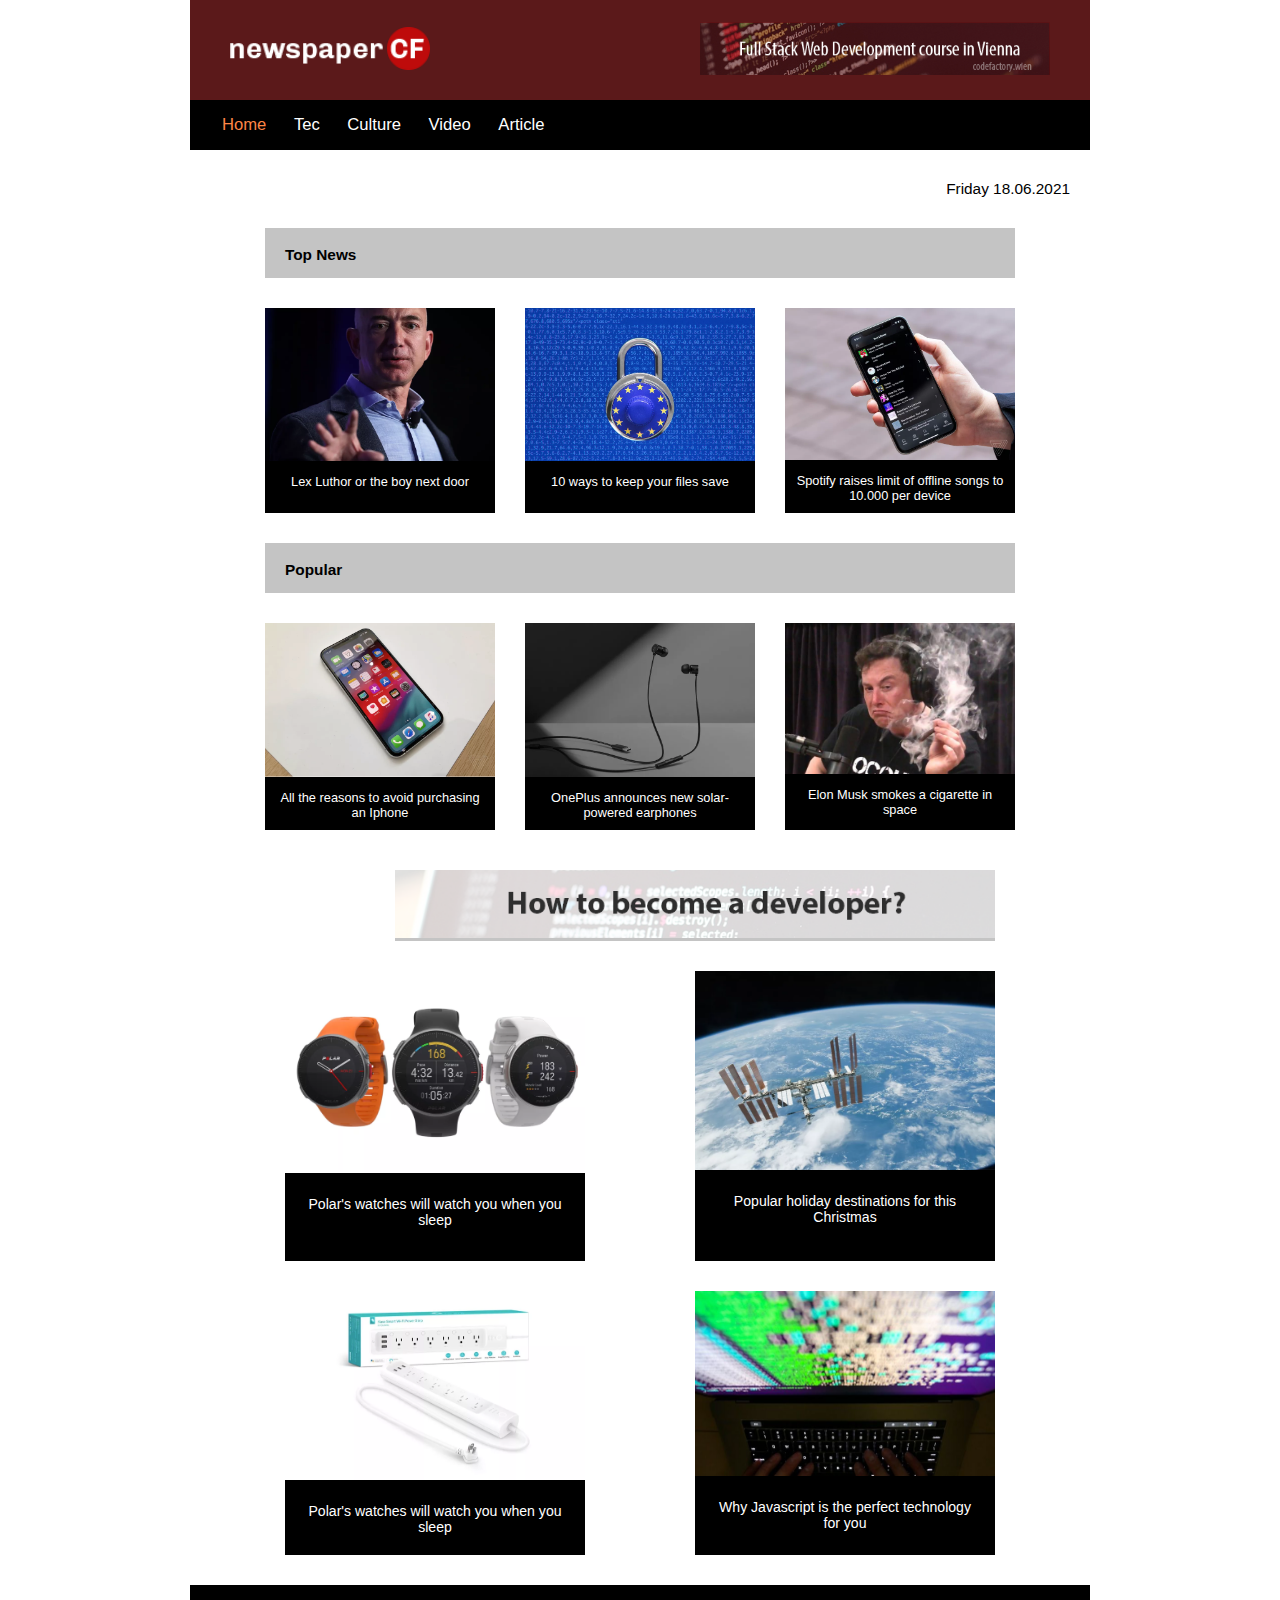
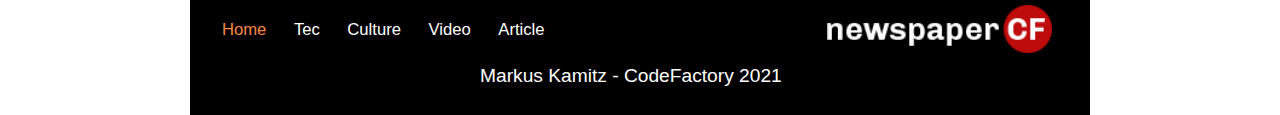
<file: index.html>
<!DOCTYPE html>
<html lang="en">
    <head>
        <meta charset="UTF-8">
        <meta http-equiv="X-UA-Compatible" content="IE=edge">
        <meta name="viewport" content="width=device-width, initial-scale=1.0">
        <link rel="stylesheet" href="index.css">

        <title>Home</title>
    </head>
    <body>
<!-----------------------------------------  HEADER  ----------------------------------------->
        <div id="container">

            <header>
                <div id="logo">
                    <img  src="img/logo-newspaper-cf.png">
                </div>
                <div id="banner">
                    <a href="https://www.codefactory.wien"> 
                        <img  src="img/banner-1.png">
                    </a>
                </div>
                        
            </header>
            <nav id="top-nav">
                <ul>
                    <li><a href="#" class="active">Home</a></li>
                    <li><a href="html/tech.html">Tec</a></li>
                    <li><a href="html/culture.html">Culture</a></li>
                    <li><a href="html/video.html">Video</a></li>
                    <li><a href="html/article.html">Article</a></li>
                </ul>
            </nav>
        

<!-------------------------------------  CONTENT SECTION  ------------------------------------->

        
            

            <span id="date">Friday 18.06.2021</span>

            <div id="news-container">

                <div id="eins">
                    <span class="news-headline">Top News</span>    
                </div>
                <div id="zwei">
                   <img src="img/jeff.png">
                    <span class="news-text"><a href="html/article.html">Lex Luthor or the boy next door</a></span>
                </div>

                <div id="drei">
                    <img src="img/eu.png"> 
                    <span class="news-text"><a href="html/article.html">10 ways to keep your files save</a></span>
                </div>

                <div id="vier">
                    <img src="img/phone.png">
                    <span class="news-text"><a href="html/article.html">Spotify raises limit of offline songs to 10.000 per device</a></span>
                </div>

                <div id="fuenf">
                    <span class="news-headline">Popular</span>
                </div>

                <div id="sechs">
                    <img src="img/iphone.png">
                    <span class="news-text"><a href="html/article.html">All the reasons to avoid purchasing an Iphone</a> </span>
                </div>

                <div id="sieben">
                    <img src="img/one.png">
                    <span class="news-text"><a href="html/article.html">OnePlus announces new solar-powered earphones</a></span>
                </div>

                <div id="acht">
                    <img src="img/musk.png">
                    <span class="news-text"><a href="html/article.html">Elon Musk smokes a cigarette in space</a>
                    </span>
                </div>
                
            </div>

            <div id="developer-container">

                <div id="d-eins">
                    <a href="https://www.codefactory.wien">
                        <img src="img/banner-3.png"> 
                    </a>
                </div>

                <div id="d-zwei">
                    <img src="img/polar.png">
                    <span class="dev-text"><a href="html/article.html">Polar's watches will watch you when you sleep</a></span>
                </div>

                <div id="d-drei">
                    <img src="img/nasa.png">
                    <span class="dev-text"><a href="html/article.html">Popular holiday destinations for this Christmas</a></span>
                </div>

                <div id="d-vier">
                    <img src="img/smart.png">
                    <span class="dev-text"><a href="html/article.html">Polar's watches will watch you when you sleep</a></span>
                </div>

                <div id="d-fuenf">
                    <img src="img/snowden.jpg">
                    <span class="dev-text"><a href="html/article.html">Why Javascript is the perfect technology for you</a></span>
                </div>

            </div>

<!-----------------------------------------  FOOTER  ----------------------------------------->
            <footer>
                <nav id="bottom-nav">
                    <ul>
                        <li><a href="#" class="active">Home</a></li>
                    <li><a href="html/tech.html">Tec</a></li>
                    <li><a href="html/culture.html">Culture</a></li>
                    <li><a href="html/video.html">Video</a></li>
                    <li><a href="html/article.html">Article</a></li>
                    </ul>
                </nav>
                <div id="bottom-logo">
                    <img  src="img/logo-newspaper-cf.png">
                </div>
                <div id="Markus">
                    Markus Kamitz - CodeFactory 2021
                </div>
            </footer>
           
        </div>

    </body>
</html>
</file>
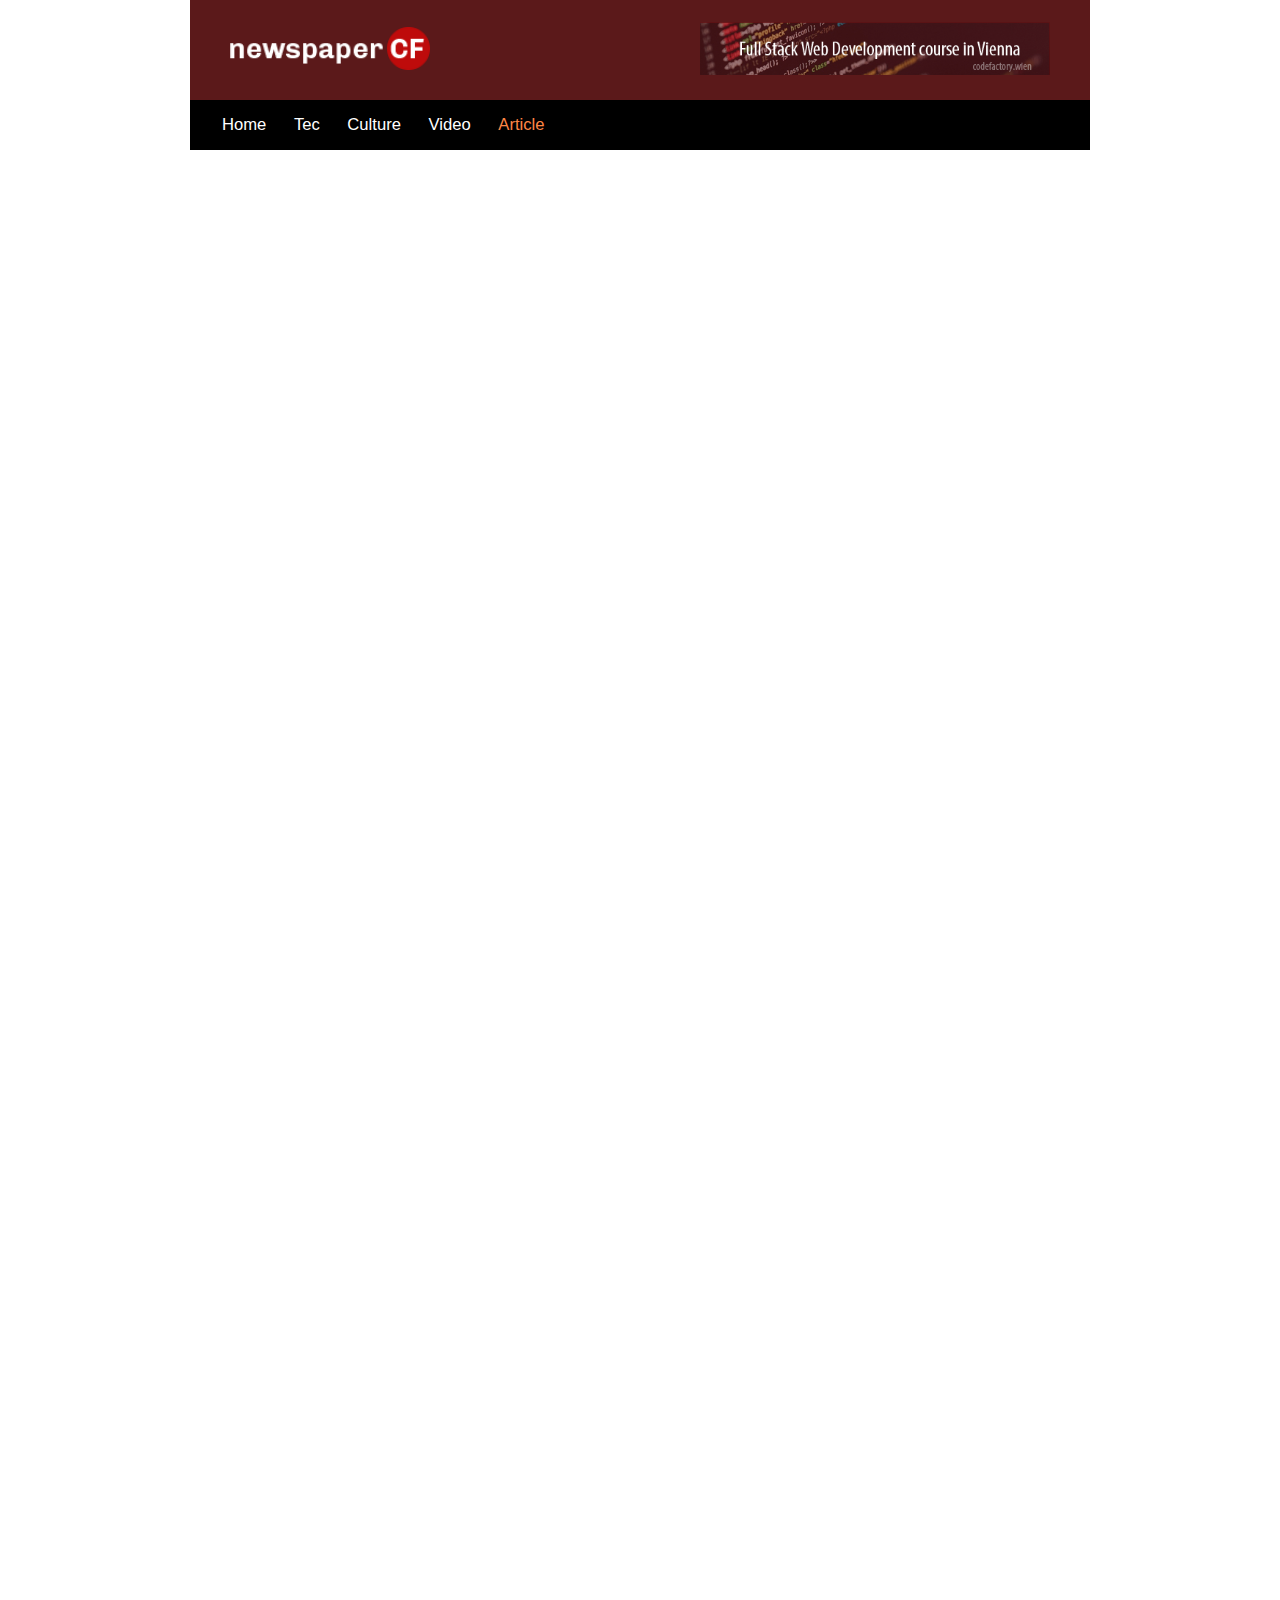
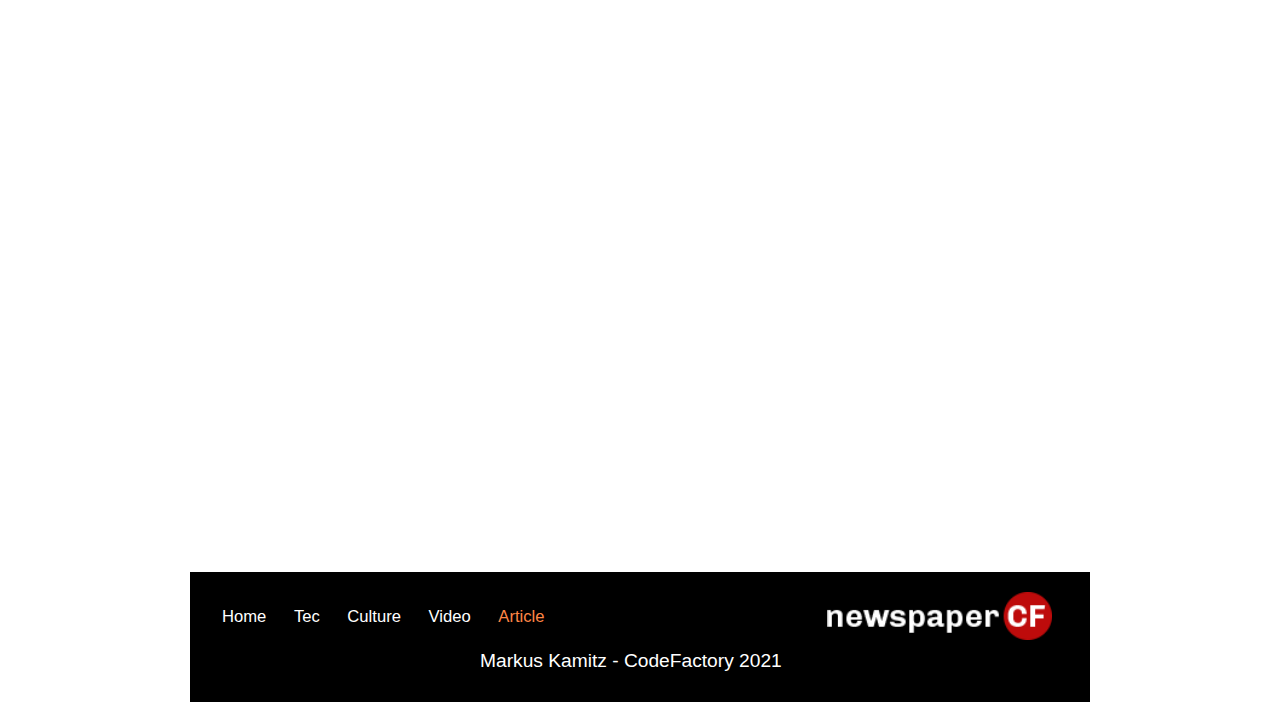
<file: html/article.html>
<!DOCTYPE html>
<html lang="en">
    <head>
        <meta charset="UTF-8">
        <meta http-equiv="X-UA-Compatible" content="IE=edge">
        <meta name="viewport" content="width=device-width, initial-scale=1.0">
        
        <link rel="stylesheet" href="../scss/article.css">

        <title>Tech</title>
    </head>
    <body>
<!-----------------------------------------  HEADER  ----------------------------------------->
        <div id="container">

            <header>
                <div id="logo">
                    <img  src="../img/logo-newspaper-cf.png">
                </div>
                <div id="banner">
                    <a href="https://www.codefactory.wien"> 
                        <img  src="../img/banner-1.png">
                    </a>
                </div>
                        
            </header>
            <nav id="top-nav">
                <ul>
                    <li><a href="../index.html">Home</a></li>
                    <li><a href="tech.html">Tec</a></li>
                    <li><a href="culture.html">Culture</a></li>
                    <li><a href="video.html">Video</a></li>
                    <li><a href="article.html" class="active">Article</a></li>
                </ul>
            </nav>
        

<!-------------------------------------  CONTENT SECTION  ------------------------------------->
<div class="row"> 
    <div class="column">
        <div class="yt_box"><iframe  src="https://www.youtube.com/embed/RcYjXbSJBN8" title="YouTube video player" frameborder="0" allow="accelerometer; autoplay; clipboard-write; encrypted-media; gyroscope; picture-in-picture" allowfullscreen></iframe></div>
        <div class="yt_box"><iframe  src="https://www.youtube.com/embed/iW5B1d7f0Ko" title="YouTube video player" frameborder="0" allow="accelerometer; autoplay; clipboard-write; encrypted-media; gyroscope; picture-in-picture" allowfullscreen></iframe></div>
        <div class="yt_box"><iframe  src="https://www.youtube.com/embed/Hq89wYzOjfs" title="YouTube video player" frameborder="0" allow="accelerometer; autoplay; clipboard-write; encrypted-media; gyroscope; picture-in-picture" allowfullscreen></iframe></div>
        <div class="yt_box"><iframe width="560" height="315" src="https://www.youtube.com/embed/Xfmq-Pr_zus" title="YouTube video player" frameborder="0" allow="accelerometer; autoplay; clipboard-write; encrypted-media; gyroscope; picture-in-picture" allowfullscreen></iframe></div>
        
    </div>
</div>



<!-----------------------------------------  FOOTER  ----------------------------------------->
            <footer>
                <nav id="bottom-nav">
                    <ul>
                        <li><a href="../index.html">Home</a></li>
                    <li><a href="#">Tec</a></li>
                    <li><a href="culture.html">Culture</a></li>
                    <li><a href="video.html">Video</a></li>
                    <li><a href="article.html" class="active">Article</a></li>
                    </ul>
                </nav>
                <div id="bottom-logo">
                    <img  src="../img/logo-newspaper-cf.png">
                </div>
                <div id="Markus">
                    Markus Kamitz - CodeFactory 2021
                </div>
            </footer>
           
        </div>

    </body>
</html>
</file>
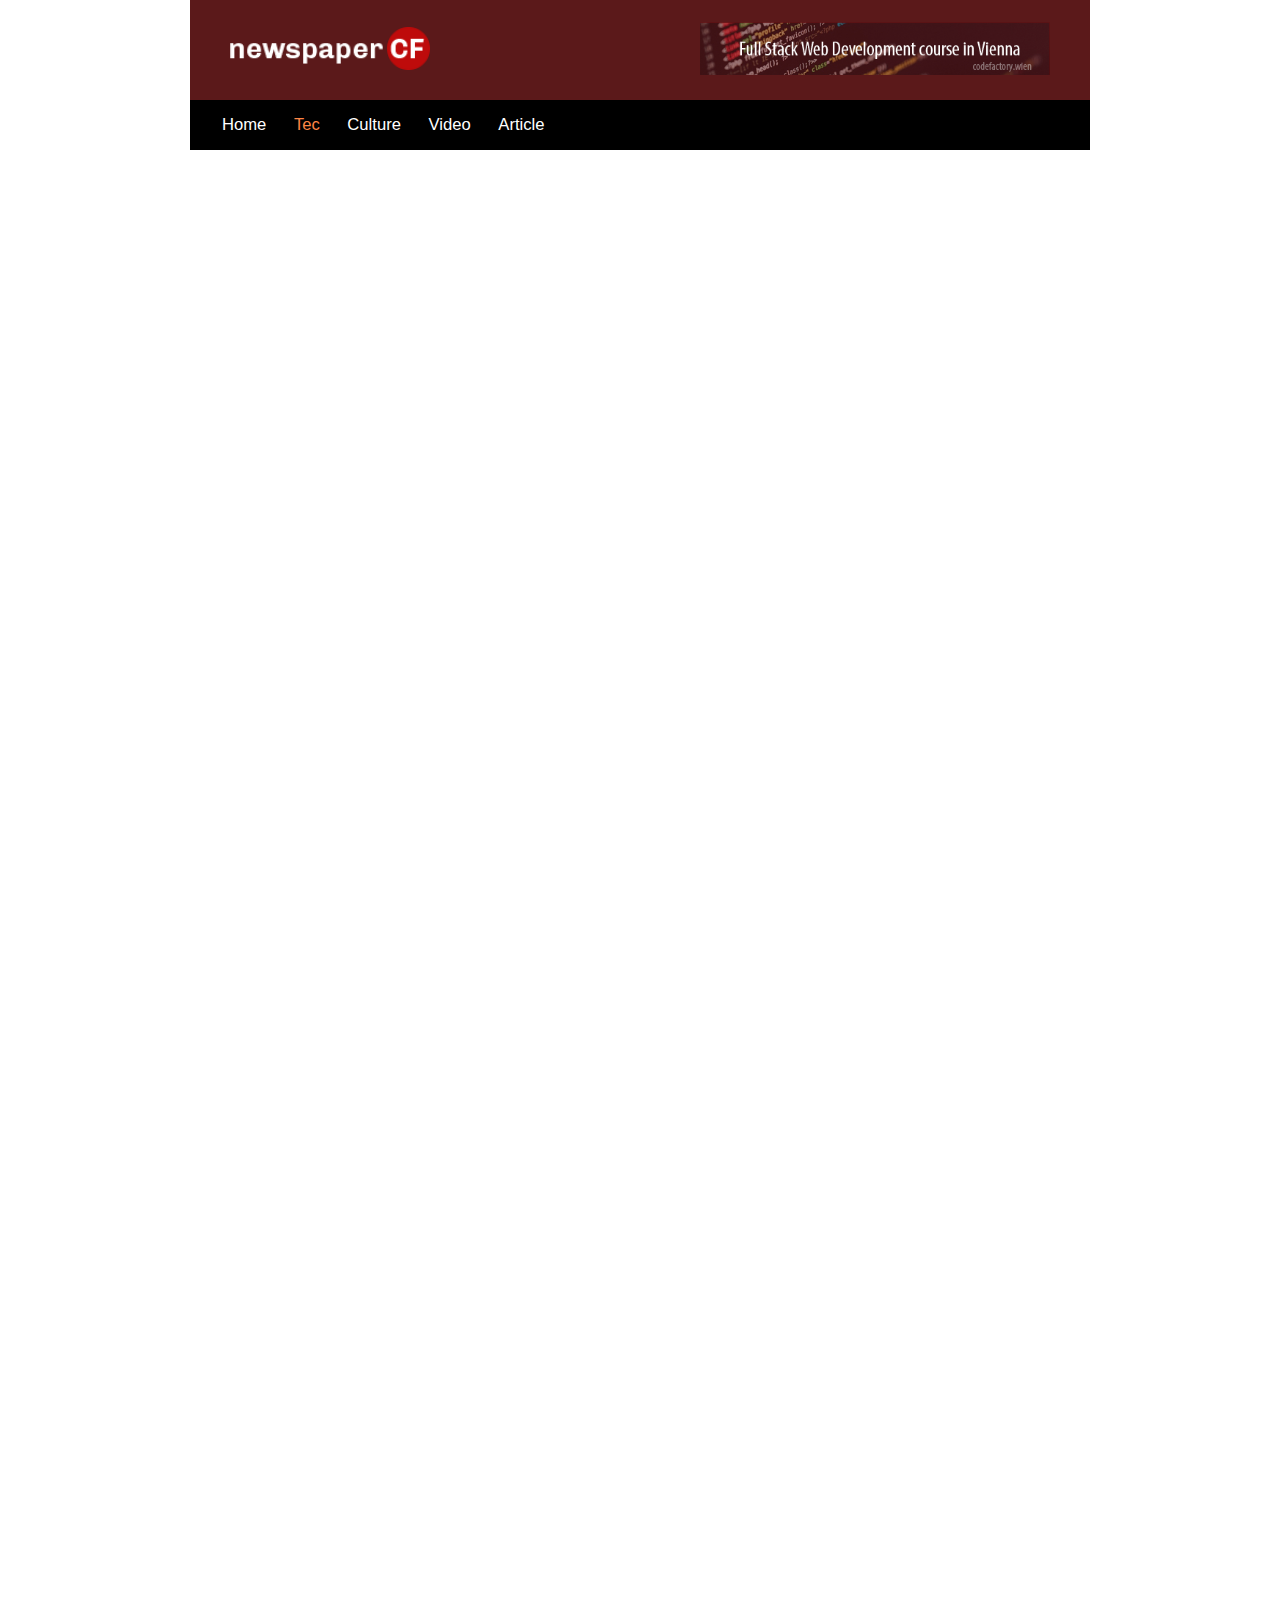
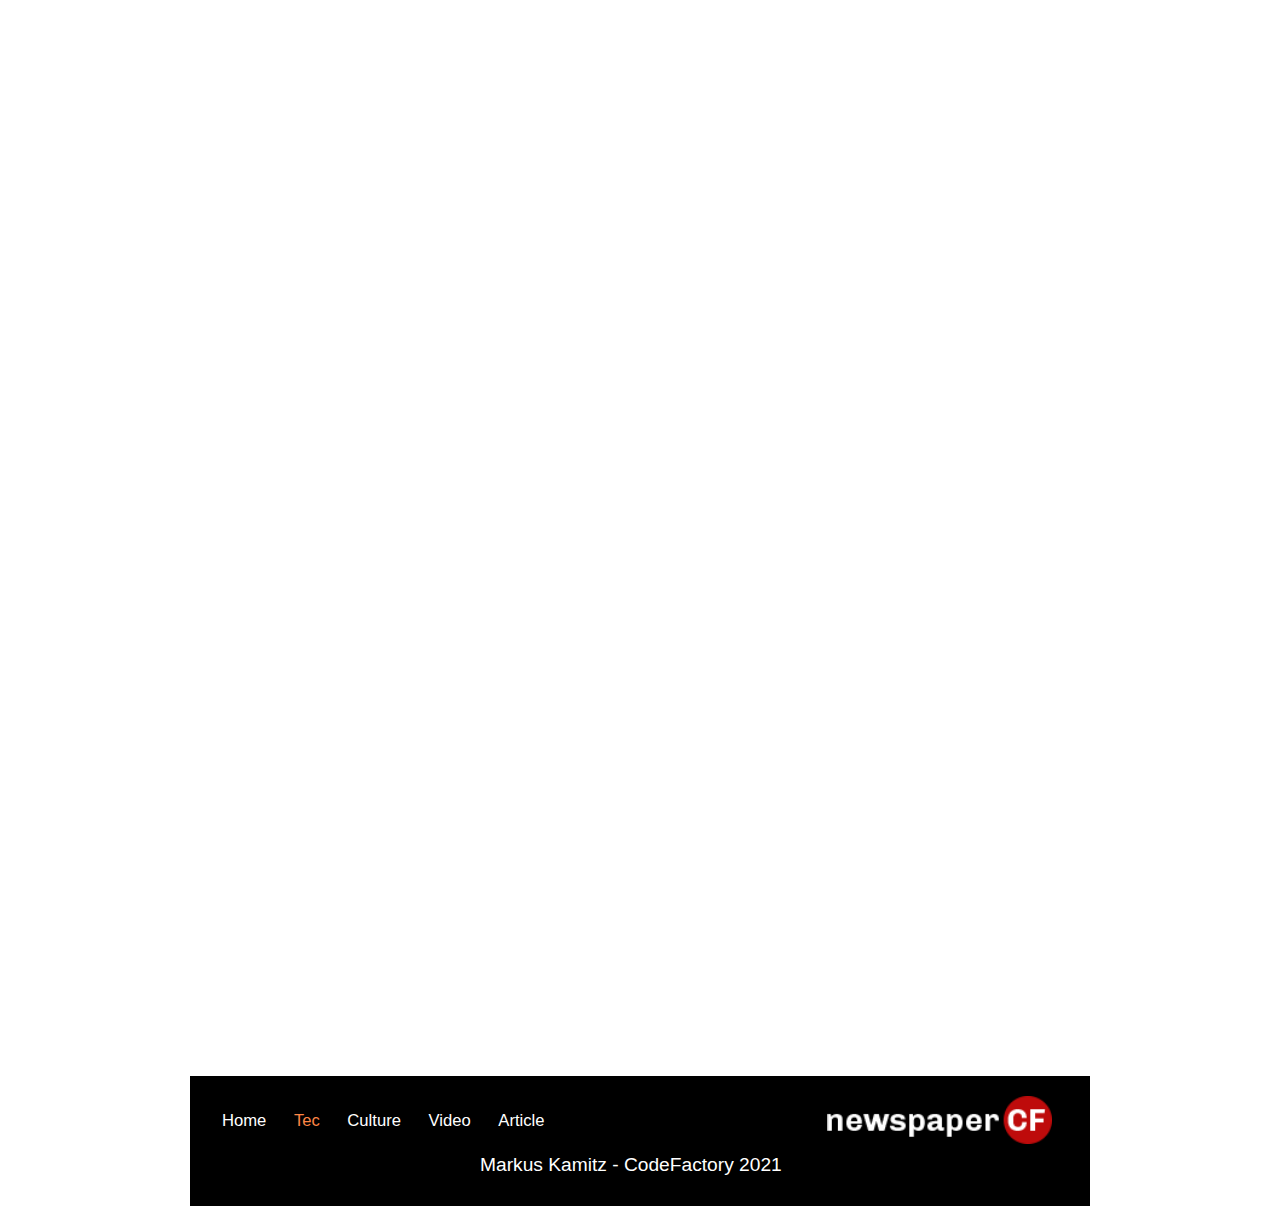
<file: html/tech.html>
<!DOCTYPE html>
<html lang="en">
    <head>
        <meta charset="UTF-8">
        <meta http-equiv="X-UA-Compatible" content="IE=edge">
        <meta name="viewport" content="width=device-width, initial-scale=1.0">
        
        <link rel="stylesheet" href="../scss/tech.css">

        <title>Tech</title>
    </head>
    <body>
<!-----------------------------------------  HEADER  ----------------------------------------->
        <div id="container">

            <header>
                <div id="logo">
                    <img  src="../img/logo-newspaper-cf.png">
                </div>
                <div id="banner">
                    <a href="https://www.codefactory.wien"> 
                        <img  src="../img/banner-1.png">
                    </a>
                </div>
                        
            </header>
            <nav id="top-nav">
                <ul>
                    <li><a href="../index.html">Home</a></li>
                    <li><a href="#" class="active">Tec</a></li>
                    <li><a href="culture.html">Culture</a></li>
                    <li><a href="video.html">Video</a></li>
                    <li><a href="article.html" >Article</a></li>
                </ul>
            </nav>
        

<!-------------------------------------  CONTENT SECTION  ------------------------------------->
<div class="row"> 
    <div class="column">
        <div class="yt_box"><iframe  src="https://www.youtube.com/embed/v071sCp-xrs" title="YouTube video player" frameborder="0" allow="accelerometer; autoplay; clipboard-write; encrypted-media; gyroscope; picture-in-picture" allowfullscreen></iframe></div>
        <div class="yt_box"><iframe  src="https://www.youtube.com/embed/XlMFLPGUiQE" title="YouTube video player" frameborder="0" allow="accelerometer; autoplay; clipboard-write; encrypted-media; gyroscope; picture-in-picture" allowfullscreen></iframe></div>
        <div class="yt_box"><iframe  src="https://www.youtube.com/embed/OhnjMdzGusc" title="YouTube video player" frameborder="0" allow="accelerometer; autoplay; clipboard-write; encrypted-media; gyroscope; picture-in-picture" allowfullscreen></iframe></div>
        <div class="yt_box"><iframe  src="https://www.youtube.com/embed/5vVLOhlXOxU" title="YouTube video player" frameborder="0" allow="accelerometer; autoplay; clipboard-write; encrypted-media; gyroscope; picture-in-picture" allowfullscreen></iframe></div>
        <div class="yt_box"><iframe  src="https://www.youtube.com/embed/nBBclYrlX6s" title="YouTube video player" frameborder="0" allow="accelerometer; autoplay; clipboard-write; encrypted-media; gyroscope; picture-in-picture" allowfullscreen></iframe></div> 
    </div>
</div>



<!-----------------------------------------  FOOTER  ----------------------------------------->
            <footer>
                <nav id="bottom-nav">
                    <ul>
                        <li><a href="../index.html">Home</a></li>
                    <li><a href="tech.html" class="active">Tec</a></li>
                    <li><a href="culture.html">Culture</a></li>
                    <li><a href="video.html">Video</a></li>
                    <li><a href=article.html>Article</a></li>
                    </ul>
                </nav>
                <div id="bottom-logo">
                    <img  src="../img/logo-newspaper-cf.png">
                </div>
                <div id="Markus">
                    Markus Kamitz - CodeFactory 2021
                </div>
            </footer>
           
        </div>

    </body>
</html>
</file>
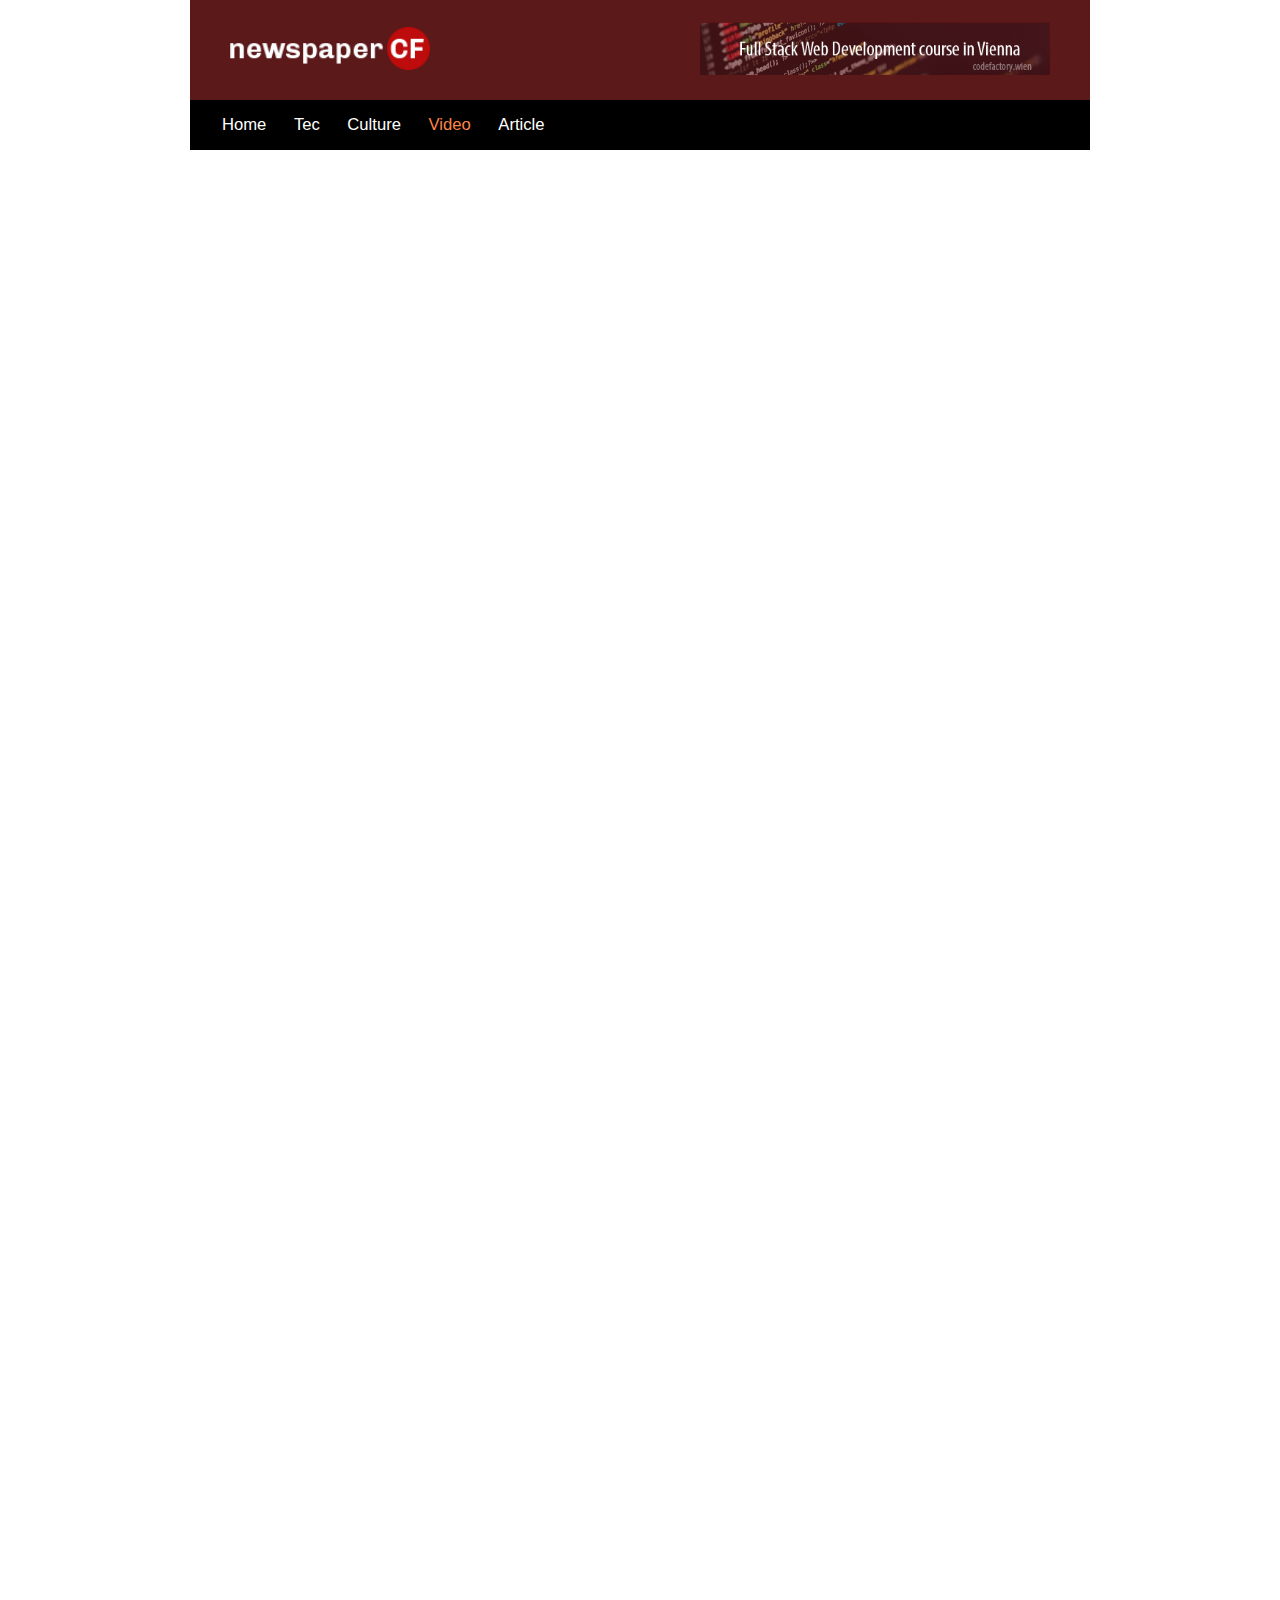
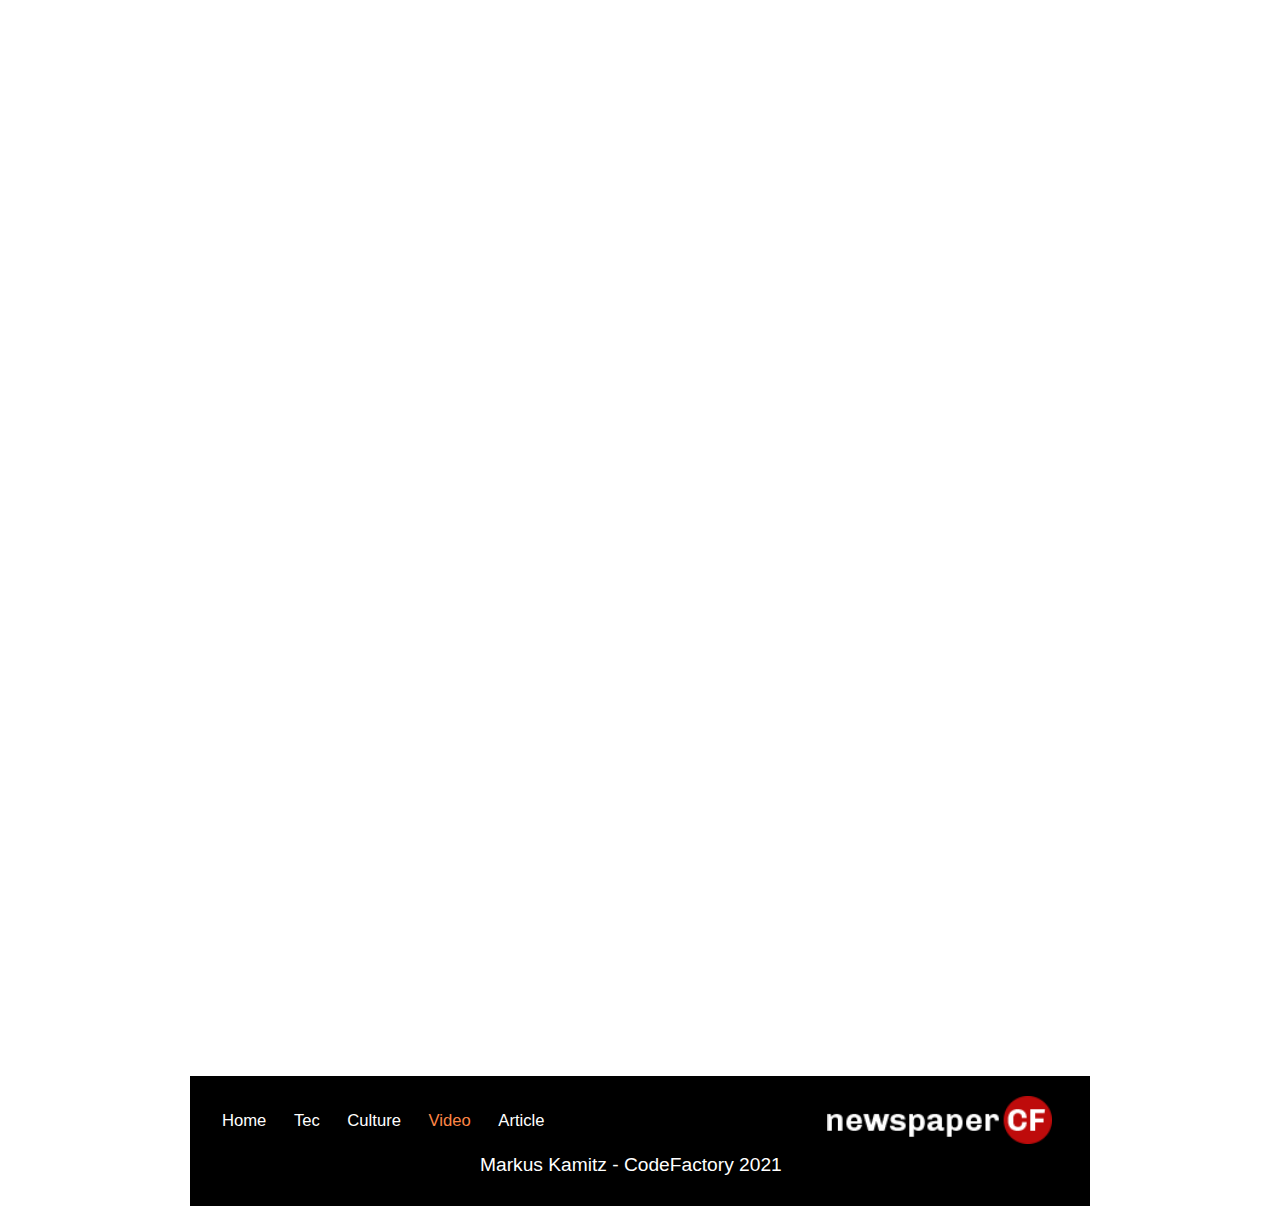
<file: html/video.html>
<!DOCTYPE html>
<html lang="en">
    <head>
        <meta charset="UTF-8">
        <meta http-equiv="X-UA-Compatible" content="IE=edge">
        <meta name="viewport" content="width=device-width, initial-scale=1.0">
        
        <link rel="stylesheet" href="../scss/video.css">

        <title>Video</title>
    </head>
    <body>
<!-----------------------------------------  HEADER  ----------------------------------------->
        <div id="container">

            <header>
                <div id="logo">
                    <img  src="../img/logo-newspaper-cf.png">
                </div>
                <div id="banner">
                    <a href="https://www.codefactory.wien"> 
                        <img  src="../img/banner-1.png">
                    </a>
                </div>
                        
            </header>
            <nav id="top-nav">
                <ul>
                    <li><a href="../index.html">Home</a></li>
                    <li><a href="tech.html">Tec</a></li>
                    <li><a href="culture.html">Culture</a></li>
                    <li><a href="#" class="active">Video</a></li>
                    <li><a href="article.html" >Article</a></li>
                </ul>
            </nav>
        

<!-------------------------------------  CONTENT SECTION  ------------------------------------->
<div class="row"> 
    <div class="column">
        <div class="yt_box"><iframe  width:100%; src="https://www.youtube.com/embed/RydO8iGhwEY" title="YouTube video player" frameborder="0" allow="accelerometer; autoplay; clipboard-write; encrypted-media; gyroscope; picture-in-picture" allowfullscreen></iframe></div>
        <div class="yt_box"><iframe  src="https://www.youtube.com/embed/Rg0hKRkfJK4" title="YouTube video player" frameborder="0" allow="accelerometer; autoplay; clipboard-write; encrypted-media; gyroscope; picture-in-picture" allowfullscreen></iframe></div>
        <div class="yt_box"><iframe  src="https://www.youtube.com/embed/9QRLHqTJo-c" title="YouTube video player" frameborder="0" allow="accelerometer; autoplay; clipboard-write; encrypted-media; gyroscope; picture-in-picture" allowfullscreen></iframe></div>
        <div class="yt_box"><iframe  src="https://www.youtube.com/embed/U2g2AUaf5l8" title="YouTube video player" frameborder="0" allow="accelerometer; autoplay; clipboard-write; encrypted-media; gyroscope; picture-in-picture" allowfullscreen></iframe></div>
        <div class="yt_box"><iframe width="560" height="315" src="https://www.youtube.com/embed/MPFTY-b4WYE" title="YouTube video player" frameborder="0" allow="accelerometer; autoplay; clipboard-write; encrypted-media; gyroscope; picture-in-picture" allowfullscreen></iframe></div> 
    </div>
</div>



<!-----------------------------------------  FOOTER  ----------------------------------------->
            <footer>
                <nav id="bottom-nav">
                    <ul>
                        <li><a href="../index.html">Home</a></li>
                    <li><a href="tech.html">Tec</a></li>
                    <li><a href="culture.html">Culture</a></li>
                    <li><a href="#" class="active">Video</a></li>
                    <li><a href=article.html>Article</a></li>
                    </ul>
                </nav>
                <div id="bottom-logo">
                    <img  src="../img/logo-newspaper-cf.png">
                </div>
                <div id="Markus">
                    Markus Kamitz - CodeFactory 2021
                </div>
            </footer>
           
        </div>

    </body>
</html>
</file>
<file: index.css>
* body {
  margin:0;
  padding:0;
  box-sizing: border-box;
  background-color:rgb(255, 255, 255);
  display:flex;
  font-family: 'Segoe UI', Tahoma, Geneva, Verdana, sans-serif;
  font-size:0.8em;
}

/************************************ HEADER ************************************/

header{
  display:flex;
  justify-content: space-between;
  align-items: center;
  height:100px;
  background-color:#5B191A;
}

a{
  font-size:1em;
  text-decoration:none;
  color:white;
}

#logo{
  width:200px;
  margin-left:40px;
}

#banner{
  width:350px;
  margin-right:40px;
}


/************************************ NAVIGATION ************************************/

nav {
  height:50px;
  background-color: rgb(0, 0, 0);
  color:white;
  display:flex;
  align-items: center;
  justify-content: left;
  padding-left:20px;
  margin-bottom:30px;
}
  ul {
    margin: 0;
    padding: 0;
    list-style: none;
  }

  li { display: inline-block; }

nav ul li > a {
    display: block;
    padding: 6px 12px;
    text-decoration: none;
    color:white;
    font-size:1.3em;
  }

  a:hover{
    color:#FE8646;
  }

  .active{
    color:#FE8646;
  }
  
/************************************ MAIN CONTAINER ************************************/

#container{
  margin-top:20px;
  margin:0 auto;
  width:900px;
}

#date{
  display:block;
  font-size:1.2em;
  float:right;
  margin-bottom:30px;
  margin-right:20px; 
}

/************************************ NEWS CONTAINER ************************************/

#news-container{
  padding:0px;
  margin:auto;
  margin-top:40px;
  justify-content:center;
  display:grid;
  grid-template-columns: 100px 100px 100px 100px 100px 100px;
  grid-auto-rows: minmax(50px, auto);
  grid-gap :30px;
  clear:both;
}

.news-headline{
  display:inline-block;
  margin-top:18px;
  margin-left:20px;
  font-weight: bold; 
  font-size:1.2em;  
}
.news-text{
  display:block;
  padding:10px; 
  text-align:center; 
  font-size:1em
}

#eins{
  background-color: #C4C4C4;
  grid-column: 1/7;
  grid-row: 1/2;
} 

#zwei{
  background-color: rgb(0, 0, 0);
  color:white;
  grid-column: 1/3;
  grid-row: 2/3; 
}

#drei{
  background-color: rgb(0, 0, 0);
  color:white;
  grid-column: 3/5;
  grid-row: 2/3;
}

#vier{
  background-color: rgb(0, 0, 0);
  color:white;
  grid-column: 5/7;
  grid-row: 2/3;   
}

#fuenf{
  background-color: #C4C4C4;
  grid-column: 1/7;
  grid-row: 3/4; 
}
#sechs{
  background-color: rgb(0, 0, 0);
  color:white;
  grid-column: 1/3;
  grid-row: 4/5;
}

#sieben{
  background-color: rgb(0, 0, 0);
  color:white;
  grid-column: 3/5;
  grid-row: 4/5;  
}

#acht{
  background-color: rgb(0, 0, 0);
  color:white;
  grid-column: 5/7;
  grid-row: 4/5; 
} 
img{
  width:100%;
}

/************************************ DVELOPER CONTAINER ************************************/

#developer-container{
  padding:0px;
  margin:0 auto;
  margin-top:40px;
  margin-bottom:30px;
  justify-content:center;
  display:grid;
  grid-template-columns: 80px 80px 80px 10px 10px 80px 80px 80px ;
  grid-auto-rows: minmax(50px, auto);
  grid-gap :30px;
}

.dev-text{
  display:block;
  padding:20px;
  text-align:center; 
  font-size:1.1em;
}

#d-eins{
  background-color: #C4C4C4;
  grid-column: 2/9;
  grid-row: 1/2;
} 

#d-zwei{
  background-color: rgb(0, 0, 0);
  color:white;
  grid-column: 1/4;
  grid-row: 2/6; 
}

#d-drei{
  background-color: rgb(0, 0, 0);
  color:white;
  grid-column: 6/9;
  grid-row: 2/6;
}

#d-vier{
  background-color: rgb(0, 0, 0);
  color:white;
  grid-column: 1/4;
  grid-row: 6/8;   
}

#d-fuenf{
  background-color: rgb(0, 0, 0);
  color:white;
  grid-column: 6/9;
  grid-row: 6/8;
}

#d-fuenf img{
  height: 70%;
}

/************************************ FOOTER ************************************/

footer{
  display:flex;
  align-content:space-between;
  flex-wrap: wrap;
  width:100%;
  height:100px;
  margin: 0 auto;
  padding-bottom:30px;
  background-color:black;
  min-width:900px;
}

footer > nav {
  background-color: rgb(0, 0, 0);
  color:white;
  margin-right:240px;
  margin-top:20px;
}

footer > ul {
    margin: 0;
    padding: 0;
    list-style: none;
  }

footer > li {
   display: inline-block; 
}

footer > a {
    display: block;
    text-decoration: none;
    color:white; 
  }
#bottom-logo{
  display:block; 
  padding-top:25px;
}

#Markus{
  color:white;
  margin-left:290px;
  margin-top:-20px;
  font-size:1.5em;
}

/********************************* Media Queries ********************************/




/***********************************/
/************* TABLETS *************/  

@media screen and (min-width: 481px) and (max-width: 850px) {
  #container{
    margin-top:20px;
    margin:0 auto;
    width:700px;
  }

  /************************************ HEADER ************************************/

  header{
    display:flex;
    justify-content: center;
    align-items: center;
    height:100px;
    background-color:#5B191A;
  }

  #logo{
    width:200px;
    
  }

  #banner{
  display:none;
  }
  
  #date{
    display:none;
  }
  /************************************ NEWS CONTAINER ************************************/

#news-container{
  padding:0px;
  margin:auto;
  margin-top:40px;
  justify-content:center;
  display:grid;
  grid-template-columns: 100px 100px 100px 100px ;
  grid-auto-rows: minmax(50px, auto);
  grid-gap :30px;

}

.news-headline{
  display:inline-block;
  margin-top:18px;
  margin-left:20px;
  font-weight: bold; 
  font-size:1.2em;  
}
.news-text{
  display:block;
  padding:10px; 
  text-align:center; 
  font-size:1em
}

#eins{
  background-color: #C4C4C4;
  grid-column: 1/5;
  grid-row: 1/2;
} 

#zwei{
  background-color: rgb(0, 0, 0);
  color:white;
  grid-column: 1/3;
  grid-row: 2/3; 
}

#drei{
  background-color: rgb(0, 0, 0);
  color:white;
  grid-column: 3/5;
  grid-row: 2/3;
}

#vier{
  display:none;  
}

#fuenf{
  background-color: #C4C4C4;
  grid-column: 1/5;
  grid-row: 3/4; 
}
#sechs{
  background-color: rgb(0, 0, 0);
  color:white;
  grid-column: 1/3;
  grid-row: 4/5;
}

#sieben{
  background-color: rgb(0, 0, 0);
  color:white;
  grid-column: 3/5;
  grid-row: 4/5;  
}

#acht{
  display:none;  
} 
img{
  width:100%;
}

/************************************ DVELOPER CONTAINER ************************************/

#developer-container{
  padding:0px;
  margin:0 auto;
  margin-top:40px;
  margin-bottom:30px;
  justify-content:center;
  display:grid;
  grid-template-columns: 100px 100px 100px 100px ;
  grid-auto-rows: minmax(50px, auto);
  grid-gap :30px;
}

.dev-text{
  display:block;
  padding:20px;
  text-align:center; 
  font-size:1.1em;
}

#d-eins{
display:none;
} 

#d-zwei{
  background-color: rgb(0, 0, 0);
  color:white;
  grid-column: 1/3;
  grid-row: 1/3; 
}

#d-drei{
  background-color: rgb(0, 0, 0);
  color:white;
  grid-column: 3/5;
  grid-row: 1/3;
}

#d-vier{
  background-color: rgb(0, 0, 0);
  color:white;
  grid-column: 1/3;
  grid-row: 3/5;   
}

#d-fuenf{
  background-color: rgb(0, 0, 0);
  color:white;
  grid-column: 3/5;
  grid-row: 3/5;
}

#d-fuenf img{
  height: 65%;
}

}

footer{
  display:flex;
  align-content:space-between;
  flex-wrap: wrap;
  width:100%;
  height:100px;
  margin: 0 auto;
  padding-bottom:30px;
  background-color:black;
  min-width:700px;
}

footer > nav {
  background-color: rgb(0, 0, 0);
  color:white;
  margin-right:120px;
  margin-top:20px;
}

footer > ul {
    margin: 0;
    padding: 0;
    list-style: none;
  }

footer > li {
   display: inline-block; 
}

footer > a {
    display: block;
    text-decoration: none;
    color:white; 
  }
#bottom-logo{
  display:block; 
  padding-top:-10px;
  width:25%;
}

#Markus{
  color:white;
  margin-left:240px;
  margin-top:-20px;
  font-size:1.1em;
}

/***********************************/
/************* SCREEN *************/ 

@media screen and (min-width: 851px) and (max-width: 3800px) {

  #logo{
    width:200px;
    margin-left:40px;
  }
  
  #banner{
    width:350px;
    margin-right:40px;
  }

  footer{
    display:flex;
    align-content:space-between;
    flex-wrap: wrap;
    width:100%;
    height:100px;
    margin: 0 auto;
    padding-bottom:30px;
    background-color:black;
    min-width:900px;
  }
  
  footer > nav {
    background-color: rgb(0, 0, 0);
    color:white;
    margin-right:270px;
    margin-top:20px;
  }
  
  footer > ul {
      margin: 0;
      padding: 0;
      list-style: none;
    }
  
  footer > li {
     display: inline-block; 
  }
  
  footer > a {
      display: block;
      text-decoration: none;
      color:white; 
    }
  #bottom-logo{
    display:block; 
    padding-top:20px;
  }
  
  #Markus{
    color:white;
    margin-left:290px;
    margin-top:-20px;
    font-size:1.5em;
  }

  #container{
    margin-top:20px;
    margin:0 auto;
    width:900px;
  }

}

/***********************************/
/************* PHONES *************/

@media screen and (max-width: 480px) {
  body{
    width:480px;
  }

  #banner{
    display:none;
  }
  nav {
    padding-left:40px;
    margin-top:0px;
    order:2;
  }
  #logo{
    padding-left:80px;
  }
  footer{
    flex-direction:column;
    justify-content: flex-start;
    padding: 0px;
    height:260px;
  }

  #bottom-logo{
    display:block; 
    order:1; 
    width:200px;
    margin-top: 20px;
    margin-left: 120px;
  }

  #Markus{
    color:rgb(255, 255, 255);
    font-size:1em;
    order:3;
    margin-bottom:0px;
    color:white;
    margin-left:120px;
    margin-top:10px;
  }

/************************************ MAIN CONTAINER ************************************/

#container{

  -webkit-box-sizing: border-box;
   box-sizing: border-box;
   min-width: 480px;
   width: 100%;
}

#date{
  display:none; 
}

  /******************* NEWS CONTAINER ******************/

#news-container{
  padding:0px;
  margin:auto;
  margin-top:0px;
  justify-content:start;
  display:grid;
  grid-template-columns: 300px;
  grid-auto-rows: minmax(50px, auto);
  width:300px;
  padding-left:0px;
  margin-left:70px;
}

.news-headline{
  display:inline-block;
  margin-top:18px;
  margin-left:20px;
  font-weight: bold; 
  font-size:1.2em;  
}
.news-text{
  display:block;
  padding:10px; 
  text-align:center; 
  font-size:1em
}

#eins{
  background-color: #C4C4C4;
  text-align:center;
  grid-column: 1/2;
  grid-row: 1/2;
} 

#zwei{
  background-color: rgb(0, 0, 0);
  color:white;
  grid-column: 1/2;
  grid-row: 2/5; 
}

#drei{
  background-color: rgb(0, 0, 0);
  color:white;
  grid-column: 1/2;
  grid-row: 5/7;
}

#vier{
  background-color: rgb(0, 0, 0);
  color:white;
  grid-column: 1/2;
  grid-row: 7/9;   
}

#fuenf{
  background-color: #C4C4C4;
  text-align:center;
  grid-column: 1/2;
  grid-row: 9/10; 
}
#sechs{
  background-color: rgb(0, 0, 0);
  color:white;
  grid-column: 1/2;
  grid-row: 10/12;
}

#sieben{
  background-color: rgb(0, 0, 0);
  color:white;
  grid-column: 1/2;
  grid-row: 12/15;  
}

#acht{
  background-color: rgb(0, 0, 0);
  color:white;
  grid-column: 1/2;
  grid-row: 15/18; 
} 
img{
  width:100%;
}

/*************** DVELOPER CONTAINER ******************/
  #developer-container{
    padding:0px;
    margin:70px;
    margin-bottom: 35px;
    margin-top:35px;
    justify-content:start;
    display:grid;
    grid-template-columns: 300px ;
    grid-auto-rows: minmax(50px, auto);
    width:300px;
  }
  
  .dev-text{
    display:block;
    padding:20px;
    text-align:center; 
    font-size:1.1em;
  }
  
  #d-eins{
   display:none;
  } 
  
  #d-zwei{
    background-color: rgb(0, 0, 0);
    color:white;
    grid-column: 1/2;
    grid-row: 1/3; 
  }
  
  #d-drei{
    background-color: rgb(0, 0, 0);
    color:white;
    grid-column: 1/2;
    grid-row: 3/5;
  }
  
  #d-vier{
    background-color: rgb(0, 0, 0);
    color:white;
    grid-column: 1/2;
    grid-row: 5/7;   
  }
  
  #d-fuenf{
    background-color: rgb(0, 0, 0);
    color:white;
    grid-column: 1/2;
    grid-row: 7/9;
  }
  
  #d-fuenf img{
    height: 70%;
  }
  
}
</file>
<file: scss/article.css>
/* breakpoint map */
/* function for setting the  breakpoint */
.yt_box {
  position: relative;
  max-width: 100%;
  /* wie breit soll das Video maximal sein */
  margin: auto;
  margin-bottom: 4px;
}

.yt_box:before {
  content: "";
  display: block;
  padding-top: 56%;
  /* 16:9 Format */
}

.yt_box iframe {
  width: 100%;
  height: 100%;
  position: absolute;
  top: 0;
  left: 0;
  right: 0;
  bottom: 0;
}

/* breakpoint map */
/* function for setting the  breakpoint */
.row {
  display: -webkit-box;
  display: -ms-flexbox;
  display: flex;
  -ms-flex-wrap: wrap;
      flex-wrap: wrap;
  padding: 0 4px;
}

.column {
  margin-top: 0px;
  margin-bottom: 4px;
  vertical-align: middle;
  width: 100%;
}

/*
@include bp(tablet){
  .column {
    flex: 50%;
    max-width: 50%;
  }
}

@include bp(mobile){
  .column {
    flex: 100%;
    max-width: 100%;
  }
}
*/
* body {
  margin: 0;
  padding: 0;
  -webkit-box-sizing: border-box;
  box-sizing: border-box;
  background-color: white;
  display: -webkit-box;
  display: -ms-flexbox;
  display: flex;
  font-family: 'Segoe UI', Tahoma, Geneva, Verdana, sans-serif;
  font-size: 0.8em;
}

/************************************ HEADER ************************************/
header {
  display: -webkit-box;
  display: -ms-flexbox;
  display: flex;
  -webkit-box-pack: justify;
  -ms-flex-pack: justify;
  justify-content: space-between;
  -webkit-box-align: center;
  -ms-flex-align: center;
  align-items: center;
  height: 100px;
  background-color: #5B191A;
}

a {
  font-size: 1em;
  text-decoration: none;
  color: white;
}

#logo {
  width: 200px;
  margin-left: 40px;
}

#banner {
  width: 350px;
  margin-right: 40px;
}

/************************************ NAVIGATION ************************************/
nav {
  height: 50px;
  background-color: black;
  color: white;
  display: -webkit-box;
  display: -ms-flexbox;
  display: flex;
  -webkit-box-align: center;
  -ms-flex-align: center;
  align-items: center;
  -webkit-box-pack: left;
  -ms-flex-pack: left;
  justify-content: left;
  padding-left: 20px;
  margin-bottom: 4px;
}

ul {
  margin: 0;
  padding: 0;
  list-style: none;
}

li {
  display: inline-block;
}

nav ul li > a {
  display: block;
  padding: 6px 12px;
  text-decoration: none;
  color: white;
  font-size: 1.3em;
}

a:hover {
  color: #FE8646;
}

.active {
  color: #FE8646;
}

/************************************ MAIN CONTAINER ************************************/
#container {
  margin-top: 5px;
  margin: 0 auto;
  width: 1200px;
  background-color: #ffffff;
}

#date {
  display: block;
  font-size: 1.2em;
  float: right;
  margin-bottom: 30px;
  margin-right: 20px;
}

/************************************ NEWS CONTAINER ************************************/
#news-container {
  padding: 0px;
  margin: auto;
  margin-top: 40px;
  -webkit-box-pack: center;
  -ms-flex-pack: center;
  justify-content: center;
  display: -ms-grid;
  display: grid;
  -ms-grid-columns: 100px 100px 100px 100px 100px 100px;
  grid-template-columns: 100px 100px 100px 100px 100px 100px;
  grid-auto-rows: minmax(50px, auto);
  grid-gap: 30px;
  clear: both;
}

.news-headline {
  display: inline-block;
  margin-top: 18px;
  margin-left: 20px;
  font-weight: bold;
  font-size: 1.2em;
}

.news-text {
  display: block;
  padding: 10px;
  text-align: center;
  font-size: 1em;
}

#eins {
  background-color: #C4C4C4;
  -ms-grid-column: 1;
  -ms-grid-column-span: 6;
  grid-column: 1/7;
  -ms-grid-row: 1;
  -ms-grid-row-span: 1;
  grid-row: 1/2;
}

#zwei {
  background-color: black;
  color: white;
  -ms-grid-column: 1;
  -ms-grid-column-span: 2;
  grid-column: 1/3;
  -ms-grid-row: 2;
  -ms-grid-row-span: 1;
  grid-row: 2/3;
}

#drei {
  background-color: black;
  color: white;
  -ms-grid-column: 3;
  -ms-grid-column-span: 2;
  grid-column: 3/5;
  -ms-grid-row: 2;
  -ms-grid-row-span: 1;
  grid-row: 2/3;
}

#vier {
  background-color: black;
  color: white;
  -ms-grid-column: 5;
  -ms-grid-column-span: 2;
  grid-column: 5/7;
  -ms-grid-row: 2;
  -ms-grid-row-span: 1;
  grid-row: 2/3;
}

#fuenf {
  background-color: #C4C4C4;
  -ms-grid-column: 1;
  -ms-grid-column-span: 6;
  grid-column: 1/7;
  -ms-grid-row: 3;
  -ms-grid-row-span: 1;
  grid-row: 3/4;
}

#sechs {
  background-color: black;
  color: white;
  -ms-grid-column: 1;
  -ms-grid-column-span: 2;
  grid-column: 1/3;
  -ms-grid-row: 4;
  -ms-grid-row-span: 1;
  grid-row: 4/5;
}

#sieben {
  background-color: black;
  color: white;
  -ms-grid-column: 3;
  -ms-grid-column-span: 2;
  grid-column: 3/5;
  -ms-grid-row: 4;
  -ms-grid-row-span: 1;
  grid-row: 4/5;
}

#acht {
  background-color: black;
  color: white;
  -ms-grid-column: 5;
  -ms-grid-column-span: 2;
  grid-column: 5/7;
  -ms-grid-row: 4;
  -ms-grid-row-span: 1;
  grid-row: 4/5;
}

img {
  width: 100%;
}

/************************************ DVELOPER CONTAINER ************************************/
#developer-container {
  padding: 0px;
  margin: 0 auto;
  margin-top: 40px;
  margin-bottom: 30px;
  -webkit-box-pack: center;
  -ms-flex-pack: center;
  justify-content: center;
  display: -ms-grid;
  display: grid;
  -ms-grid-columns: 80px 80px 80px 10px 10px 80px 80px 80px;
  grid-template-columns: 80px 80px 80px 10px 10px 80px 80px 80px;
  grid-auto-rows: minmax(50px, auto);
  grid-gap: 30px;
}

.dev-text {
  display: block;
  padding: 20px;
  text-align: center;
  font-size: 1.1em;
}

#d-eins {
  background-color: #C4C4C4;
  -ms-grid-column: 2;
  -ms-grid-column-span: 7;
  grid-column: 2/9;
  -ms-grid-row: 1;
  -ms-grid-row-span: 1;
  grid-row: 1/2;
}

#d-zwei {
  background-color: black;
  color: white;
  -ms-grid-column: 1;
  -ms-grid-column-span: 3;
  grid-column: 1/4;
  -ms-grid-row: 2;
  -ms-grid-row-span: 4;
  grid-row: 2/6;
}

#d-drei {
  background-color: black;
  color: white;
  -ms-grid-column: 6;
  -ms-grid-column-span: 3;
  grid-column: 6/9;
  -ms-grid-row: 2;
  -ms-grid-row-span: 4;
  grid-row: 2/6;
}

#d-vier {
  background-color: black;
  color: white;
  -ms-grid-column: 1;
  -ms-grid-column-span: 3;
  grid-column: 1/4;
  -ms-grid-row: 6;
  -ms-grid-row-span: 2;
  grid-row: 6/8;
}

#d-fuenf {
  background-color: black;
  color: white;
  -ms-grid-column: 6;
  -ms-grid-column-span: 3;
  grid-column: 6/9;
  -ms-grid-row: 6;
  -ms-grid-row-span: 2;
  grid-row: 6/8;
}

#d-fuenf img {
  height: 70%;
}

/************************************ FOOTER ************************************/
footer {
  display: -webkit-box;
  display: -ms-flexbox;
  display: flex;
  -ms-flex-line-pack: justify;
  align-content: space-between;
  -ms-flex-wrap: wrap;
  flex-wrap: wrap;
  width: 100%;
  height: 100px;
  margin: 0 auto;
  padding-bottom: 30px;
  background-color: black;
  min-width: 900px;
}

footer > nav {
  background-color: black;
  color: white;
  margin-right: 240px;
  margin-top: 20px;
}

footer > ul {
  margin: 0;
  padding: 0;
  list-style: none;
}

footer > li {
  display: inline-block;
}

footer > a {
  display: block;
  text-decoration: none;
  color: white;
}

#bottom-logo {
  display: block;
  padding-top: 25px;
}

#Markus {
  color: white;
  margin-left: 290px;
  margin-top: -20px;
  font-size: 1.5em;
}

/********************************* Media Queries ********************************/
/***********************************/
/************* TABLETS *************/
@media screen and (min-width: 481px) and (max-width: 850px) {
  #container {
    margin-top: 20px;
    margin: 0 auto;
    width: 700px;
  }
  /************************************ HEADER ************************************/
  header {
    display: -webkit-box;
    display: -ms-flexbox;
    display: flex;
    -webkit-box-pack: center;
    -ms-flex-pack: center;
    justify-content: center;
    -webkit-box-align: center;
    -ms-flex-align: center;
    align-items: center;
    height: 100px;
    background-color: #5B191A;
  }
  #logo {
    width: 200px;
  }
  #banner {
    display: none;
  }
  #date {
    display: none;
  }
  /************************************ NEWS CONTAINER ************************************/
  #news-container {
    padding: 0px;
    margin: auto;
    margin-top: 40px;
    -webkit-box-pack: center;
    -ms-flex-pack: center;
    justify-content: center;
    display: -ms-grid;
    display: grid;
    -ms-grid-columns: 100px 100px 100px 100px;
    grid-template-columns: 100px 100px 100px 100px;
    grid-auto-rows: minmax(50px, auto);
    grid-gap: 30px;
  }
  .news-headline {
    display: inline-block;
    margin-top: 18px;
    margin-left: 20px;
    font-weight: bold;
    font-size: 1.2em;
  }
  .news-text {
    display: block;
    padding: 10px;
    text-align: center;
    font-size: 1em;
  }
  #eins {
    background-color: #C4C4C4;
    -ms-grid-column: 1;
    -ms-grid-column-span: 4;
    grid-column: 1/5;
    -ms-grid-row: 1;
    -ms-grid-row-span: 1;
    grid-row: 1/2;
  }
  #zwei {
    background-color: black;
    color: white;
    -ms-grid-column: 1;
    -ms-grid-column-span: 2;
    grid-column: 1/3;
    -ms-grid-row: 2;
    -ms-grid-row-span: 1;
    grid-row: 2/3;
  }
  #drei {
    background-color: black;
    color: white;
    -ms-grid-column: 3;
    -ms-grid-column-span: 2;
    grid-column: 3/5;
    -ms-grid-row: 2;
    -ms-grid-row-span: 1;
    grid-row: 2/3;
  }
  #vier {
    display: none;
  }
  #fuenf {
    background-color: #C4C4C4;
    -ms-grid-column: 1;
    -ms-grid-column-span: 4;
    grid-column: 1/5;
    -ms-grid-row: 3;
    -ms-grid-row-span: 1;
    grid-row: 3/4;
  }
  #sechs {
    background-color: black;
    color: white;
    -ms-grid-column: 1;
    -ms-grid-column-span: 2;
    grid-column: 1/3;
    -ms-grid-row: 4;
    -ms-grid-row-span: 1;
    grid-row: 4/5;
  }
  #sieben {
    background-color: black;
    color: white;
    -ms-grid-column: 3;
    -ms-grid-column-span: 2;
    grid-column: 3/5;
    -ms-grid-row: 4;
    -ms-grid-row-span: 1;
    grid-row: 4/5;
  }
  #acht {
    display: none;
  }
  img {
    width: 100%;
  }
  /************************************ DVELOPER CONTAINER ************************************/
  #developer-container {
    padding: 0px;
    margin: 0 auto;
    margin-top: 40px;
    margin-bottom: 30px;
    -webkit-box-pack: center;
    -ms-flex-pack: center;
    justify-content: center;
    display: -ms-grid;
    display: grid;
    -ms-grid-columns: 100px 100px 100px 100px;
    grid-template-columns: 100px 100px 100px 100px;
    grid-auto-rows: minmax(50px, auto);
    grid-gap: 30px;
  }
  .dev-text {
    display: block;
    padding: 20px;
    text-align: center;
    font-size: 1.1em;
  }
  #d-eins {
    display: none;
  }
  #d-zwei {
    background-color: black;
    color: white;
    -ms-grid-column: 1;
    -ms-grid-column-span: 2;
    grid-column: 1/3;
    -ms-grid-row: 1;
    -ms-grid-row-span: 2;
    grid-row: 1/3;
  }
  #d-drei {
    background-color: black;
    color: white;
    -ms-grid-column: 3;
    -ms-grid-column-span: 2;
    grid-column: 3/5;
    -ms-grid-row: 1;
    -ms-grid-row-span: 2;
    grid-row: 1/3;
  }
  #d-vier {
    background-color: black;
    color: white;
    -ms-grid-column: 1;
    -ms-grid-column-span: 2;
    grid-column: 1/3;
    -ms-grid-row: 3;
    -ms-grid-row-span: 2;
    grid-row: 3/5;
  }
  #d-fuenf {
    background-color: black;
    color: white;
    -ms-grid-column: 3;
    -ms-grid-column-span: 2;
    grid-column: 3/5;
    -ms-grid-row: 3;
    -ms-grid-row-span: 2;
    grid-row: 3/5;
  }
  #d-fuenf img {
    height: 65%;
  }
}

footer {
  display: -webkit-box;
  display: -ms-flexbox;
  display: flex;
  -ms-flex-line-pack: justify;
  align-content: space-between;
  -ms-flex-wrap: wrap;
  flex-wrap: wrap;
  width: 100%;
  height: 100px;
  margin: 0 auto;
  padding-bottom: 30px;
  background-color: black;
  min-width: 700px;
}

footer > nav {
  background-color: black;
  color: white;
  margin-right: 120px;
  margin-top: 20px;
}

footer > ul {
  margin: 0;
  padding: 0;
  list-style: none;
}

footer > li {
  display: inline-block;
}

footer > a {
  display: block;
  text-decoration: none;
  color: white;
}

#bottom-logo {
  display: block;
  padding-top: -10px;
  width: 25%;
}

#Markus {
  color: white;
  margin-left: 240px;
  margin-top: -20px;
  font-size: 1.1em;
}

/***********************************/
/************* SCREEN *************/
@media screen and (min-width: 851px) and (max-width: 3800px) {
  #logo {
    width: 200px;
    margin-left: 40px;
  }
  #banner {
    width: 350px;
    margin-right: 40px;
  }
  footer {
    display: -webkit-box;
    display: -ms-flexbox;
    display: flex;
    -ms-flex-line-pack: justify;
    align-content: space-between;
    -ms-flex-wrap: wrap;
    flex-wrap: wrap;
    width: 100%;
    height: 100px;
    margin: 0 auto;
    padding-bottom: 30px;
    background-color: black;
    min-width: 900px;
  }
  footer > nav {
    background-color: black;
    color: white;
    margin-right: 270px;
    margin-top: 20px;
  }
  footer > ul {
    margin: 0;
    padding: 0;
    list-style: none;
  }
  footer > li {
    display: inline-block;
  }
  footer > a {
    display: block;
    text-decoration: none;
    color: white;
  }
  #bottom-logo {
    display: block;
    padding-top: 20px;
  }
  #Markus {
    color: white;
    margin-left: 290px;
    margin-top: -20px;
    font-size: 1.5em;
  }
  #container {
    margin-top: 20px;
    margin: 0 auto;
    width: 900px;
  }
}

/***********************************/
/************* PHONES *************/
@media screen and (max-width: 480px) {
  body {
    width: 480px;
  }
  #banner {
    display: none;
  }
  nav {
    padding-left: 40px;
    margin-top: 0px;
    -webkit-box-ordinal-group: 3;
    -ms-flex-order: 2;
    order: 2;
  }
  #logo {
    padding-left: 80px;
  }
  footer {
    -webkit-box-orient: vertical;
    -webkit-box-direction: normal;
    -ms-flex-direction: column;
    flex-direction: column;
    -webkit-box-pack: start;
    -ms-flex-pack: start;
    justify-content: flex-start;
    padding: 0px;
    height: 260px;
  }
  #bottom-logo {
    display: block;
    -webkit-box-ordinal-group: 2;
    -ms-flex-order: 1;
    order: 1;
    width: 200px;
    margin-top: 20px;
    margin-left: 120px;
  }
  #Markus {
    color: white;
    font-size: 1em;
    -webkit-box-ordinal-group: 4;
    -ms-flex-order: 3;
    order: 3;
    margin-bottom: 0px;
    color: white;
    margin-left: 120px;
    margin-top: 10px;
  }
  /************************************ MAIN CONTAINER ************************************/
  #container {
    -webkit-box-sizing: border-box;
    box-sizing: border-box;
    min-width: 480px;
    width: 100%;
  }
  #date {
    display: none;
  }
  /******************* NEWS CONTAINER ******************/
  #news-container {
    padding: 0px;
    margin: auto;
    margin-top: 0px;
    -webkit-box-pack: start;
    -ms-flex-pack: start;
    justify-content: start;
    display: -ms-grid;
    display: grid;
    -ms-grid-columns: 300px;
    grid-template-columns: 300px;
    grid-auto-rows: minmax(50px, auto);
    width: 300px;
    padding-left: 0px;
    margin-left: 70px;
  }
  .news-headline {
    display: inline-block;
    margin-top: 18px;
    margin-left: 20px;
    font-weight: bold;
    font-size: 1.2em;
  }
  .news-text {
    display: block;
    padding: 10px;
    text-align: center;
    font-size: 1em;
  }
  #eins {
    background-color: #C4C4C4;
    text-align: center;
    -ms-grid-column: 1;
    -ms-grid-column-span: 1;
    grid-column: 1/2;
    -ms-grid-row: 1;
    -ms-grid-row-span: 1;
    grid-row: 1/2;
  }
  #zwei {
    background-color: black;
    color: white;
    -ms-grid-column: 1;
    -ms-grid-column-span: 1;
    grid-column: 1/2;
    -ms-grid-row: 2;
    -ms-grid-row-span: 3;
    grid-row: 2/5;
  }
  #drei {
    background-color: black;
    color: white;
    -ms-grid-column: 1;
    -ms-grid-column-span: 1;
    grid-column: 1/2;
    -ms-grid-row: 5;
    -ms-grid-row-span: 2;
    grid-row: 5/7;
  }
  #vier {
    background-color: black;
    color: white;
    -ms-grid-column: 1;
    -ms-grid-column-span: 1;
    grid-column: 1/2;
    -ms-grid-row: 7;
    -ms-grid-row-span: 2;
    grid-row: 7/9;
  }
  #fuenf {
    background-color: #C4C4C4;
    text-align: center;
    -ms-grid-column: 1;
    -ms-grid-column-span: 1;
    grid-column: 1/2;
    -ms-grid-row: 9;
    -ms-grid-row-span: 1;
    grid-row: 9/10;
  }
  #sechs {
    background-color: black;
    color: white;
    -ms-grid-column: 1;
    -ms-grid-column-span: 1;
    grid-column: 1/2;
    -ms-grid-row: 10;
    -ms-grid-row-span: 2;
    grid-row: 10/12;
  }
  #sieben {
    background-color: black;
    color: white;
    -ms-grid-column: 1;
    -ms-grid-column-span: 1;
    grid-column: 1/2;
    -ms-grid-row: 12;
    -ms-grid-row-span: 3;
    grid-row: 12/15;
  }
  #acht {
    background-color: black;
    color: white;
    -ms-grid-column: 1;
    -ms-grid-column-span: 1;
    grid-column: 1/2;
    -ms-grid-row: 15;
    -ms-grid-row-span: 3;
    grid-row: 15/18;
  }
  img {
    width: 100%;
  }
  /*************** DVELOPER CONTAINER ******************/
  #developer-container {
    padding: 0px;
    margin: 70px;
    margin-bottom: 35px;
    margin-top: 35px;
    -webkit-box-pack: start;
    -ms-flex-pack: start;
    justify-content: start;
    display: -ms-grid;
    display: grid;
    -ms-grid-columns: 300px;
    grid-template-columns: 300px;
    grid-auto-rows: minmax(50px, auto);
    width: 300px;
  }
  .dev-text {
    display: block;
    padding: 20px;
    text-align: center;
    font-size: 1.1em;
  }
  #d-eins {
    display: none;
  }
  #d-zwei {
    background-color: black;
    color: white;
    -ms-grid-column: 1;
    -ms-grid-column-span: 1;
    grid-column: 1/2;
    -ms-grid-row: 1;
    -ms-grid-row-span: 2;
    grid-row: 1/3;
  }
  #d-drei {
    background-color: black;
    color: white;
    -ms-grid-column: 1;
    -ms-grid-column-span: 1;
    grid-column: 1/2;
    -ms-grid-row: 3;
    -ms-grid-row-span: 2;
    grid-row: 3/5;
  }
  #d-vier {
    background-color: black;
    color: white;
    -ms-grid-column: 1;
    -ms-grid-column-span: 1;
    grid-column: 1/2;
    -ms-grid-row: 5;
    -ms-grid-row-span: 2;
    grid-row: 5/7;
  }
  #d-fuenf {
    background-color: black;
    color: white;
    -ms-grid-column: 1;
    -ms-grid-column-span: 1;
    grid-column: 1/2;
    -ms-grid-row: 7;
    -ms-grid-row-span: 2;
    grid-row: 7/9;
  }
  #d-fuenf img {
    height: 70%;
  }
}
/*# sourceMappingURL=article.css.map */
</file>
<file: scss/tech.css>
/* breakpoint map */
/* function for setting the  breakpoint */
.yt_box {
  position: relative;
  max-width: 100%;
  /* wie breit soll das Video maximal sein */
  margin: auto;
  margin-bottom: 4px;
}

.yt_box:before {
  content: "";
  display: block;
  padding-top: 56%;
  /* 16:9 Format */
}

.yt_box iframe {
  width: 100%;
  height: 100%;
  position: absolute;
  top: 0;
  left: 0;
  right: 0;
  bottom: 0;
}

/* breakpoint map */
/* function for setting the  breakpoint */
.row {
  display: -webkit-box;
  display: -ms-flexbox;
  display: flex;
  -ms-flex-wrap: wrap;
      flex-wrap: wrap;
  padding: 0 4px;
}

.column {
  margin-top: 0px;
  margin-bottom: 4px;
  vertical-align: middle;
  width: 100%;
}

/*
@include bp(tablet){
  .column {
    flex: 50%;
    max-width: 50%;
  }
}

@include bp(mobile){
  .column {
    flex: 100%;
    max-width: 100%;
  }
}
*/
* body {
  margin: 0;
  padding: 0;
  -webkit-box-sizing: border-box;
  box-sizing: border-box;
  background-color: white;
  display: -webkit-box;
  display: -ms-flexbox;
  display: flex;
  font-family: 'Segoe UI', Tahoma, Geneva, Verdana, sans-serif;
  font-size: 0.8em;
}

/************************************ HEADER ************************************/
header {
  display: -webkit-box;
  display: -ms-flexbox;
  display: flex;
  -webkit-box-pack: justify;
  -ms-flex-pack: justify;
  justify-content: space-between;
  -webkit-box-align: center;
  -ms-flex-align: center;
  align-items: center;
  height: 100px;
  background-color: #5B191A;
}

a {
  font-size: 1em;
  text-decoration: none;
  color: white;
}

#logo {
  width: 200px;
  margin-left: 40px;
}

#banner {
  width: 350px;
  margin-right: 40px;
}

/************************************ NAVIGATION ************************************/
nav {
  height: 50px;
  background-color: black;
  color: white;
  display: -webkit-box;
  display: -ms-flexbox;
  display: flex;
  -webkit-box-align: center;
  -ms-flex-align: center;
  align-items: center;
  -webkit-box-pack: left;
  -ms-flex-pack: left;
  justify-content: left;
  padding-left: 20px;
  margin-bottom: 4px;
}

ul {
  margin: 0;
  padding: 0;
  list-style: none;
}

li {
  display: inline-block;
}

nav ul li > a {
  display: block;
  padding: 6px 12px;
  text-decoration: none;
  color: white;
  font-size: 1.3em;
}

a:hover {
  color: #FE8646;
}

.active {
  color: #FE8646;
}

/************************************ MAIN CONTAINER ************************************/
#container {
  margin-top: 5px;
  margin: 0 auto;
  width: 1200px;
  background-color: #ffffff;
}

#date {
  display: block;
  font-size: 1.2em;
  float: right;
  margin-bottom: 30px;
  margin-right: 20px;
}

/************************************ NEWS CONTAINER ************************************/
#news-container {
  padding: 0px;
  margin: auto;
  margin-top: 40px;
  -webkit-box-pack: center;
  -ms-flex-pack: center;
  justify-content: center;
  display: -ms-grid;
  display: grid;
  -ms-grid-columns: 100px 100px 100px 100px 100px 100px;
  grid-template-columns: 100px 100px 100px 100px 100px 100px;
  grid-auto-rows: minmax(50px, auto);
  grid-gap: 30px;
  clear: both;
}

.news-headline {
  display: inline-block;
  margin-top: 18px;
  margin-left: 20px;
  font-weight: bold;
  font-size: 1.2em;
}

.news-text {
  display: block;
  padding: 10px;
  text-align: center;
  font-size: 1em;
}

#eins {
  background-color: #C4C4C4;
  -ms-grid-column: 1;
  -ms-grid-column-span: 6;
  grid-column: 1/7;
  -ms-grid-row: 1;
  -ms-grid-row-span: 1;
  grid-row: 1/2;
}

#zwei {
  background-color: black;
  color: white;
  -ms-grid-column: 1;
  -ms-grid-column-span: 2;
  grid-column: 1/3;
  -ms-grid-row: 2;
  -ms-grid-row-span: 1;
  grid-row: 2/3;
}

#drei {
  background-color: black;
  color: white;
  -ms-grid-column: 3;
  -ms-grid-column-span: 2;
  grid-column: 3/5;
  -ms-grid-row: 2;
  -ms-grid-row-span: 1;
  grid-row: 2/3;
}

#vier {
  background-color: black;
  color: white;
  -ms-grid-column: 5;
  -ms-grid-column-span: 2;
  grid-column: 5/7;
  -ms-grid-row: 2;
  -ms-grid-row-span: 1;
  grid-row: 2/3;
}

#fuenf {
  background-color: #C4C4C4;
  -ms-grid-column: 1;
  -ms-grid-column-span: 6;
  grid-column: 1/7;
  -ms-grid-row: 3;
  -ms-grid-row-span: 1;
  grid-row: 3/4;
}

#sechs {
  background-color: black;
  color: white;
  -ms-grid-column: 1;
  -ms-grid-column-span: 2;
  grid-column: 1/3;
  -ms-grid-row: 4;
  -ms-grid-row-span: 1;
  grid-row: 4/5;
}

#sieben {
  background-color: black;
  color: white;
  -ms-grid-column: 3;
  -ms-grid-column-span: 2;
  grid-column: 3/5;
  -ms-grid-row: 4;
  -ms-grid-row-span: 1;
  grid-row: 4/5;
}

#acht {
  background-color: black;
  color: white;
  -ms-grid-column: 5;
  -ms-grid-column-span: 2;
  grid-column: 5/7;
  -ms-grid-row: 4;
  -ms-grid-row-span: 1;
  grid-row: 4/5;
}

img {
  width: 100%;
}

/************************************ DVELOPER CONTAINER ************************************/
#developer-container {
  padding: 0px;
  margin: 0 auto;
  margin-top: 40px;
  margin-bottom: 30px;
  -webkit-box-pack: center;
  -ms-flex-pack: center;
  justify-content: center;
  display: -ms-grid;
  display: grid;
  -ms-grid-columns: 80px 80px 80px 10px 10px 80px 80px 80px;
  grid-template-columns: 80px 80px 80px 10px 10px 80px 80px 80px;
  grid-auto-rows: minmax(50px, auto);
  grid-gap: 30px;
}

.dev-text {
  display: block;
  padding: 20px;
  text-align: center;
  font-size: 1.1em;
}

#d-eins {
  background-color: #C4C4C4;
  -ms-grid-column: 2;
  -ms-grid-column-span: 7;
  grid-column: 2/9;
  -ms-grid-row: 1;
  -ms-grid-row-span: 1;
  grid-row: 1/2;
}

#d-zwei {
  background-color: black;
  color: white;
  -ms-grid-column: 1;
  -ms-grid-column-span: 3;
  grid-column: 1/4;
  -ms-grid-row: 2;
  -ms-grid-row-span: 4;
  grid-row: 2/6;
}

#d-drei {
  background-color: black;
  color: white;
  -ms-grid-column: 6;
  -ms-grid-column-span: 3;
  grid-column: 6/9;
  -ms-grid-row: 2;
  -ms-grid-row-span: 4;
  grid-row: 2/6;
}

#d-vier {
  background-color: black;
  color: white;
  -ms-grid-column: 1;
  -ms-grid-column-span: 3;
  grid-column: 1/4;
  -ms-grid-row: 6;
  -ms-grid-row-span: 2;
  grid-row: 6/8;
}

#d-fuenf {
  background-color: black;
  color: white;
  -ms-grid-column: 6;
  -ms-grid-column-span: 3;
  grid-column: 6/9;
  -ms-grid-row: 6;
  -ms-grid-row-span: 2;
  grid-row: 6/8;
}

#d-fuenf img {
  height: 70%;
}

/************************************ FOOTER ************************************/
footer {
  display: -webkit-box;
  display: -ms-flexbox;
  display: flex;
  -ms-flex-line-pack: justify;
  align-content: space-between;
  -ms-flex-wrap: wrap;
  flex-wrap: wrap;
  width: 100%;
  height: 100px;
  margin: 0 auto;
  padding-bottom: 30px;
  background-color: black;
  min-width: 900px;
}

footer > nav {
  background-color: black;
  color: white;
  margin-right: 240px;
  margin-top: 20px;
}

footer > ul {
  margin: 0;
  padding: 0;
  list-style: none;
}

footer > li {
  display: inline-block;
}

footer > a {
  display: block;
  text-decoration: none;
  color: white;
}

#bottom-logo {
  display: block;
  padding-top: 25px;
}

#Markus {
  color: white;
  margin-left: 290px;
  margin-top: -20px;
  font-size: 1.5em;
}

/********************************* Media Queries ********************************/
/***********************************/
/************* TABLETS *************/
@media screen and (min-width: 481px) and (max-width: 850px) {
  #container {
    margin-top: 20px;
    margin: 0 auto;
    width: 700px;
  }
  /************************************ HEADER ************************************/
  header {
    display: -webkit-box;
    display: -ms-flexbox;
    display: flex;
    -webkit-box-pack: center;
    -ms-flex-pack: center;
    justify-content: center;
    -webkit-box-align: center;
    -ms-flex-align: center;
    align-items: center;
    height: 100px;
    background-color: #5B191A;
  }
  #logo {
    width: 200px;
  }
  #banner {
    display: none;
  }
  #date {
    display: none;
  }
  /************************************ NEWS CONTAINER ************************************/
  #news-container {
    padding: 0px;
    margin: auto;
    margin-top: 40px;
    -webkit-box-pack: center;
    -ms-flex-pack: center;
    justify-content: center;
    display: -ms-grid;
    display: grid;
    -ms-grid-columns: 100px 100px 100px 100px;
    grid-template-columns: 100px 100px 100px 100px;
    grid-auto-rows: minmax(50px, auto);
    grid-gap: 30px;
  }
  .news-headline {
    display: inline-block;
    margin-top: 18px;
    margin-left: 20px;
    font-weight: bold;
    font-size: 1.2em;
  }
  .news-text {
    display: block;
    padding: 10px;
    text-align: center;
    font-size: 1em;
  }
  #eins {
    background-color: #C4C4C4;
    -ms-grid-column: 1;
    -ms-grid-column-span: 4;
    grid-column: 1/5;
    -ms-grid-row: 1;
    -ms-grid-row-span: 1;
    grid-row: 1/2;
  }
  #zwei {
    background-color: black;
    color: white;
    -ms-grid-column: 1;
    -ms-grid-column-span: 2;
    grid-column: 1/3;
    -ms-grid-row: 2;
    -ms-grid-row-span: 1;
    grid-row: 2/3;
  }
  #drei {
    background-color: black;
    color: white;
    -ms-grid-column: 3;
    -ms-grid-column-span: 2;
    grid-column: 3/5;
    -ms-grid-row: 2;
    -ms-grid-row-span: 1;
    grid-row: 2/3;
  }
  #vier {
    display: none;
  }
  #fuenf {
    background-color: #C4C4C4;
    -ms-grid-column: 1;
    -ms-grid-column-span: 4;
    grid-column: 1/5;
    -ms-grid-row: 3;
    -ms-grid-row-span: 1;
    grid-row: 3/4;
  }
  #sechs {
    background-color: black;
    color: white;
    -ms-grid-column: 1;
    -ms-grid-column-span: 2;
    grid-column: 1/3;
    -ms-grid-row: 4;
    -ms-grid-row-span: 1;
    grid-row: 4/5;
  }
  #sieben {
    background-color: black;
    color: white;
    -ms-grid-column: 3;
    -ms-grid-column-span: 2;
    grid-column: 3/5;
    -ms-grid-row: 4;
    -ms-grid-row-span: 1;
    grid-row: 4/5;
  }
  #acht {
    display: none;
  }
  img {
    width: 100%;
  }
  /************************************ DVELOPER CONTAINER ************************************/
  #developer-container {
    padding: 0px;
    margin: 0 auto;
    margin-top: 40px;
    margin-bottom: 30px;
    -webkit-box-pack: center;
    -ms-flex-pack: center;
    justify-content: center;
    display: -ms-grid;
    display: grid;
    -ms-grid-columns: 100px 100px 100px 100px;
    grid-template-columns: 100px 100px 100px 100px;
    grid-auto-rows: minmax(50px, auto);
    grid-gap: 30px;
  }
  .dev-text {
    display: block;
    padding: 20px;
    text-align: center;
    font-size: 1.1em;
  }
  #d-eins {
    display: none;
  }
  #d-zwei {
    background-color: black;
    color: white;
    -ms-grid-column: 1;
    -ms-grid-column-span: 2;
    grid-column: 1/3;
    -ms-grid-row: 1;
    -ms-grid-row-span: 2;
    grid-row: 1/3;
  }
  #d-drei {
    background-color: black;
    color: white;
    -ms-grid-column: 3;
    -ms-grid-column-span: 2;
    grid-column: 3/5;
    -ms-grid-row: 1;
    -ms-grid-row-span: 2;
    grid-row: 1/3;
  }
  #d-vier {
    background-color: black;
    color: white;
    -ms-grid-column: 1;
    -ms-grid-column-span: 2;
    grid-column: 1/3;
    -ms-grid-row: 3;
    -ms-grid-row-span: 2;
    grid-row: 3/5;
  }
  #d-fuenf {
    background-color: black;
    color: white;
    -ms-grid-column: 3;
    -ms-grid-column-span: 2;
    grid-column: 3/5;
    -ms-grid-row: 3;
    -ms-grid-row-span: 2;
    grid-row: 3/5;
  }
  #d-fuenf img {
    height: 65%;
  }
}

footer {
  display: -webkit-box;
  display: -ms-flexbox;
  display: flex;
  -ms-flex-line-pack: justify;
  align-content: space-between;
  -ms-flex-wrap: wrap;
  flex-wrap: wrap;
  width: 100%;
  height: 100px;
  margin: 0 auto;
  padding-bottom: 30px;
  background-color: black;
  min-width: 700px;
}

footer > nav {
  background-color: black;
  color: white;
  margin-right: 120px;
  margin-top: 20px;
}

footer > ul {
  margin: 0;
  padding: 0;
  list-style: none;
}

footer > li {
  display: inline-block;
}

footer > a {
  display: block;
  text-decoration: none;
  color: white;
}

#bottom-logo {
  display: block;
  padding-top: -10px;
  width: 25%;
}

#Markus {
  color: white;
  margin-left: 240px;
  margin-top: -20px;
  font-size: 1.1em;
}

/***********************************/
/************* SCREEN *************/
@media screen and (min-width: 851px) and (max-width: 3800px) {
  #logo {
    width: 200px;
    margin-left: 40px;
  }
  #banner {
    width: 350px;
    margin-right: 40px;
  }
  footer {
    display: -webkit-box;
    display: -ms-flexbox;
    display: flex;
    -ms-flex-line-pack: justify;
    align-content: space-between;
    -ms-flex-wrap: wrap;
    flex-wrap: wrap;
    width: 100%;
    height: 100px;
    margin: 0 auto;
    padding-bottom: 30px;
    background-color: black;
    min-width: 900px;
  }
  footer > nav {
    background-color: black;
    color: white;
    margin-right: 270px;
    margin-top: 20px;
  }
  footer > ul {
    margin: 0;
    padding: 0;
    list-style: none;
  }
  footer > li {
    display: inline-block;
  }
  footer > a {
    display: block;
    text-decoration: none;
    color: white;
  }
  #bottom-logo {
    display: block;
    padding-top: 20px;
  }
  #Markus {
    color: white;
    margin-left: 290px;
    margin-top: -20px;
    font-size: 1.5em;
  }
  #container {
    margin-top: 20px;
    margin: 0 auto;
    width: 900px;
  }
}

/***********************************/
/************* PHONES *************/
@media screen and (max-width: 480px) {
  body {
    width: 480px;
  }
  #banner {
    display: none;
  }
  nav {
    padding-left: 40px;
    margin-top: 0px;
    -webkit-box-ordinal-group: 3;
    -ms-flex-order: 2;
    order: 2;
  }
  #logo {
    padding-left: 80px;
  }
  footer {
    -webkit-box-orient: vertical;
    -webkit-box-direction: normal;
    -ms-flex-direction: column;
    flex-direction: column;
    -webkit-box-pack: start;
    -ms-flex-pack: start;
    justify-content: flex-start;
    padding: 0px;
    height: 260px;
  }
  #bottom-logo {
    display: block;
    -webkit-box-ordinal-group: 2;
    -ms-flex-order: 1;
    order: 1;
    width: 200px;
    margin-top: 20px;
    margin-left: 120px;
  }
  #Markus {
    color: white;
    font-size: 1em;
    -webkit-box-ordinal-group: 4;
    -ms-flex-order: 3;
    order: 3;
    margin-bottom: 0px;
    color: white;
    margin-left: 120px;
    margin-top: 10px;
  }
  /************************************ MAIN CONTAINER ************************************/
  #container {
    -webkit-box-sizing: border-box;
    box-sizing: border-box;
    min-width: 480px;
    width: 100%;
  }
  #date {
    display: none;
  }
  /******************* NEWS CONTAINER ******************/
  #news-container {
    padding: 0px;
    margin: auto;
    margin-top: 0px;
    -webkit-box-pack: start;
    -ms-flex-pack: start;
    justify-content: start;
    display: -ms-grid;
    display: grid;
    -ms-grid-columns: 300px;
    grid-template-columns: 300px;
    grid-auto-rows: minmax(50px, auto);
    width: 300px;
    padding-left: 0px;
    margin-left: 70px;
  }
  .news-headline {
    display: inline-block;
    margin-top: 18px;
    margin-left: 20px;
    font-weight: bold;
    font-size: 1.2em;
  }
  .news-text {
    display: block;
    padding: 10px;
    text-align: center;
    font-size: 1em;
  }
  #eins {
    background-color: #C4C4C4;
    text-align: center;
    -ms-grid-column: 1;
    -ms-grid-column-span: 1;
    grid-column: 1/2;
    -ms-grid-row: 1;
    -ms-grid-row-span: 1;
    grid-row: 1/2;
  }
  #zwei {
    background-color: black;
    color: white;
    -ms-grid-column: 1;
    -ms-grid-column-span: 1;
    grid-column: 1/2;
    -ms-grid-row: 2;
    -ms-grid-row-span: 3;
    grid-row: 2/5;
  }
  #drei {
    background-color: black;
    color: white;
    -ms-grid-column: 1;
    -ms-grid-column-span: 1;
    grid-column: 1/2;
    -ms-grid-row: 5;
    -ms-grid-row-span: 2;
    grid-row: 5/7;
  }
  #vier {
    background-color: black;
    color: white;
    -ms-grid-column: 1;
    -ms-grid-column-span: 1;
    grid-column: 1/2;
    -ms-grid-row: 7;
    -ms-grid-row-span: 2;
    grid-row: 7/9;
  }
  #fuenf {
    background-color: #C4C4C4;
    text-align: center;
    -ms-grid-column: 1;
    -ms-grid-column-span: 1;
    grid-column: 1/2;
    -ms-grid-row: 9;
    -ms-grid-row-span: 1;
    grid-row: 9/10;
  }
  #sechs {
    background-color: black;
    color: white;
    -ms-grid-column: 1;
    -ms-grid-column-span: 1;
    grid-column: 1/2;
    -ms-grid-row: 10;
    -ms-grid-row-span: 2;
    grid-row: 10/12;
  }
  #sieben {
    background-color: black;
    color: white;
    -ms-grid-column: 1;
    -ms-grid-column-span: 1;
    grid-column: 1/2;
    -ms-grid-row: 12;
    -ms-grid-row-span: 3;
    grid-row: 12/15;
  }
  #acht {
    background-color: black;
    color: white;
    -ms-grid-column: 1;
    -ms-grid-column-span: 1;
    grid-column: 1/2;
    -ms-grid-row: 15;
    -ms-grid-row-span: 3;
    grid-row: 15/18;
  }
  img {
    width: 100%;
  }
  /*************** DVELOPER CONTAINER ******************/
  #developer-container {
    padding: 0px;
    margin: 70px;
    margin-bottom: 35px;
    margin-top: 35px;
    -webkit-box-pack: start;
    -ms-flex-pack: start;
    justify-content: start;
    display: -ms-grid;
    display: grid;
    -ms-grid-columns: 300px;
    grid-template-columns: 300px;
    grid-auto-rows: minmax(50px, auto);
    width: 300px;
  }
  .dev-text {
    display: block;
    padding: 20px;
    text-align: center;
    font-size: 1.1em;
  }
  #d-eins {
    display: none;
  }
  #d-zwei {
    background-color: black;
    color: white;
    -ms-grid-column: 1;
    -ms-grid-column-span: 1;
    grid-column: 1/2;
    -ms-grid-row: 1;
    -ms-grid-row-span: 2;
    grid-row: 1/3;
  }
  #d-drei {
    background-color: black;
    color: white;
    -ms-grid-column: 1;
    -ms-grid-column-span: 1;
    grid-column: 1/2;
    -ms-grid-row: 3;
    -ms-grid-row-span: 2;
    grid-row: 3/5;
  }
  #d-vier {
    background-color: black;
    color: white;
    -ms-grid-column: 1;
    -ms-grid-column-span: 1;
    grid-column: 1/2;
    -ms-grid-row: 5;
    -ms-grid-row-span: 2;
    grid-row: 5/7;
  }
  #d-fuenf {
    background-color: black;
    color: white;
    -ms-grid-column: 1;
    -ms-grid-column-span: 1;
    grid-column: 1/2;
    -ms-grid-row: 7;
    -ms-grid-row-span: 2;
    grid-row: 7/9;
  }
  #d-fuenf img {
    height: 70%;
  }
}
/*# sourceMappingURL=tech.css.map */
</file>
<file: scss/video.css>
/* breakpoint map */
/* function for setting the  breakpoint */
.yt_box {
  position: relative;
  max-width: 100%;
  /* wie breit soll das Video maximal sein */
  margin: auto;
  margin-bottom: 4px;
}

.yt_box:before {
  content: "";
  display: block;
  padding-top: 56%;
  /* 16:9 Format */
}

.yt_box iframe {
  width: 100%;
  height: 100%;
  position: absolute;
  top: 0;
  left: 0;
  right: 0;
  bottom: 0;
}

/* breakpoint map */
/* function for setting the  breakpoint */
.row {
  display: -webkit-box;
  display: -ms-flexbox;
  display: flex;
  -ms-flex-wrap: wrap;
      flex-wrap: wrap;
  padding: 0 4px;
}

.column {
  margin-top: 0px;
  margin-bottom: 4px;
  vertical-align: middle;
  width: 100%;
}

/*
@include bp(tablet){
  .column {
    flex: 50%;
    max-width: 50%;
  }
}

@include bp(mobile){
  .column {
    flex: 100%;
    max-width: 100%;
  }
}
*/
* body {
  margin: 0;
  padding: 0;
  -webkit-box-sizing: border-box;
  box-sizing: border-box;
  background-color: white;
  display: -webkit-box;
  display: -ms-flexbox;
  display: flex;
  font-family: 'Segoe UI', Tahoma, Geneva, Verdana, sans-serif;
  font-size: 0.8em;
}

/************************************ HEADER ************************************/
header {
  display: -webkit-box;
  display: -ms-flexbox;
  display: flex;
  -webkit-box-pack: justify;
  -ms-flex-pack: justify;
  justify-content: space-between;
  -webkit-box-align: center;
  -ms-flex-align: center;
  align-items: center;
  height: 100px;
  background-color: #5B191A;
}

a {
  font-size: 1em;
  text-decoration: none;
  color: white;
}

#logo {
  width: 200px;
  margin-left: 40px;
}

#banner {
  width: 350px;
  margin-right: 40px;
}

/************************************ NAVIGATION ************************************/
nav {
  height: 50px;
  background-color: black;
  color: white;
  display: -webkit-box;
  display: -ms-flexbox;
  display: flex;
  -webkit-box-align: center;
  -ms-flex-align: center;
  align-items: center;
  -webkit-box-pack: left;
  -ms-flex-pack: left;
  justify-content: left;
  padding-left: 20px;
  margin-bottom: 4px;
}

ul {
  margin: 0;
  padding: 0;
  list-style: none;
}

li {
  display: inline-block;
}

nav ul li > a {
  display: block;
  padding: 6px 12px;
  text-decoration: none;
  color: white;
  font-size: 1.3em;
}

a:hover {
  color: #FE8646;
}

.active {
  color: #FE8646;
}

/************************************ MAIN CONTAINER ************************************/
#container {
  margin-top: 5px;
  margin: 0 auto;
  width: 1200px;
  background-color: #ffffff;
}

#date {
  display: block;
  font-size: 1.2em;
  float: right;
  margin-bottom: 30px;
  margin-right: 20px;
}

/************************************ NEWS CONTAINER ************************************/
#news-container {
  padding: 0px;
  margin: auto;
  margin-top: 40px;
  -webkit-box-pack: center;
  -ms-flex-pack: center;
  justify-content: center;
  display: -ms-grid;
  display: grid;
  -ms-grid-columns: 100px 100px 100px 100px 100px 100px;
  grid-template-columns: 100px 100px 100px 100px 100px 100px;
  grid-auto-rows: minmax(50px, auto);
  grid-gap: 30px;
  clear: both;
}

.news-headline {
  display: inline-block;
  margin-top: 18px;
  margin-left: 20px;
  font-weight: bold;
  font-size: 1.2em;
}

.news-text {
  display: block;
  padding: 10px;
  text-align: center;
  font-size: 1em;
}

#eins {
  background-color: #C4C4C4;
  -ms-grid-column: 1;
  -ms-grid-column-span: 6;
  grid-column: 1/7;
  -ms-grid-row: 1;
  -ms-grid-row-span: 1;
  grid-row: 1/2;
}

#zwei {
  background-color: black;
  color: white;
  -ms-grid-column: 1;
  -ms-grid-column-span: 2;
  grid-column: 1/3;
  -ms-grid-row: 2;
  -ms-grid-row-span: 1;
  grid-row: 2/3;
}

#drei {
  background-color: black;
  color: white;
  -ms-grid-column: 3;
  -ms-grid-column-span: 2;
  grid-column: 3/5;
  -ms-grid-row: 2;
  -ms-grid-row-span: 1;
  grid-row: 2/3;
}

#vier {
  background-color: black;
  color: white;
  -ms-grid-column: 5;
  -ms-grid-column-span: 2;
  grid-column: 5/7;
  -ms-grid-row: 2;
  -ms-grid-row-span: 1;
  grid-row: 2/3;
}

#fuenf {
  background-color: #C4C4C4;
  -ms-grid-column: 1;
  -ms-grid-column-span: 6;
  grid-column: 1/7;
  -ms-grid-row: 3;
  -ms-grid-row-span: 1;
  grid-row: 3/4;
}

#sechs {
  background-color: black;
  color: white;
  -ms-grid-column: 1;
  -ms-grid-column-span: 2;
  grid-column: 1/3;
  -ms-grid-row: 4;
  -ms-grid-row-span: 1;
  grid-row: 4/5;
}

#sieben {
  background-color: black;
  color: white;
  -ms-grid-column: 3;
  -ms-grid-column-span: 2;
  grid-column: 3/5;
  -ms-grid-row: 4;
  -ms-grid-row-span: 1;
  grid-row: 4/5;
}

#acht {
  background-color: black;
  color: white;
  -ms-grid-column: 5;
  -ms-grid-column-span: 2;
  grid-column: 5/7;
  -ms-grid-row: 4;
  -ms-grid-row-span: 1;
  grid-row: 4/5;
}

img {
  width: 100%;
}

/************************************ DVELOPER CONTAINER ************************************/
#developer-container {
  padding: 0px;
  margin: 0 auto;
  margin-top: 40px;
  margin-bottom: 30px;
  -webkit-box-pack: center;
  -ms-flex-pack: center;
  justify-content: center;
  display: -ms-grid;
  display: grid;
  -ms-grid-columns: 80px 80px 80px 10px 10px 80px 80px 80px;
  grid-template-columns: 80px 80px 80px 10px 10px 80px 80px 80px;
  grid-auto-rows: minmax(50px, auto);
  grid-gap: 30px;
}

.dev-text {
  display: block;
  padding: 20px;
  text-align: center;
  font-size: 1.1em;
}

#d-eins {
  background-color: #C4C4C4;
  -ms-grid-column: 2;
  -ms-grid-column-span: 7;
  grid-column: 2/9;
  -ms-grid-row: 1;
  -ms-grid-row-span: 1;
  grid-row: 1/2;
}

#d-zwei {
  background-color: black;
  color: white;
  -ms-grid-column: 1;
  -ms-grid-column-span: 3;
  grid-column: 1/4;
  -ms-grid-row: 2;
  -ms-grid-row-span: 4;
  grid-row: 2/6;
}

#d-drei {
  background-color: black;
  color: white;
  -ms-grid-column: 6;
  -ms-grid-column-span: 3;
  grid-column: 6/9;
  -ms-grid-row: 2;
  -ms-grid-row-span: 4;
  grid-row: 2/6;
}

#d-vier {
  background-color: black;
  color: white;
  -ms-grid-column: 1;
  -ms-grid-column-span: 3;
  grid-column: 1/4;
  -ms-grid-row: 6;
  -ms-grid-row-span: 2;
  grid-row: 6/8;
}

#d-fuenf {
  background-color: black;
  color: white;
  -ms-grid-column: 6;
  -ms-grid-column-span: 3;
  grid-column: 6/9;
  -ms-grid-row: 6;
  -ms-grid-row-span: 2;
  grid-row: 6/8;
}

#d-fuenf img {
  height: 70%;
}

/************************************ FOOTER ************************************/
footer {
  display: -webkit-box;
  display: -ms-flexbox;
  display: flex;
  -ms-flex-line-pack: justify;
  align-content: space-between;
  -ms-flex-wrap: wrap;
  flex-wrap: wrap;
  width: 100%;
  height: 100px;
  margin: 0 auto;
  padding-bottom: 30px;
  background-color: black;
  min-width: 900px;
}

footer > nav {
  background-color: black;
  color: white;
  margin-right: 240px;
  margin-top: 20px;
}

footer > ul {
  margin: 0;
  padding: 0;
  list-style: none;
}

footer > li {
  display: inline-block;
}

footer > a {
  display: block;
  text-decoration: none;
  color: white;
}

#bottom-logo {
  display: block;
  padding-top: 25px;
}

#Markus {
  color: white;
  margin-left: 290px;
  margin-top: -20px;
  font-size: 1.5em;
}

/********************************* Media Queries ********************************/
/***********************************/
/************* TABLETS *************/
@media screen and (min-width: 481px) and (max-width: 850px) {
  #container {
    margin-top: 20px;
    margin: 0 auto;
    width: 700px;
  }
  /************************************ HEADER ************************************/
  header {
    display: -webkit-box;
    display: -ms-flexbox;
    display: flex;
    -webkit-box-pack: center;
    -ms-flex-pack: center;
    justify-content: center;
    -webkit-box-align: center;
    -ms-flex-align: center;
    align-items: center;
    height: 100px;
    background-color: #5B191A;
  }
  #logo {
    width: 200px;
  }
  #banner {
    display: none;
  }
  #date {
    display: none;
  }
  /************************************ NEWS CONTAINER ************************************/
  #news-container {
    padding: 0px;
    margin: auto;
    margin-top: 40px;
    -webkit-box-pack: center;
    -ms-flex-pack: center;
    justify-content: center;
    display: -ms-grid;
    display: grid;
    -ms-grid-columns: 100px 100px 100px 100px;
    grid-template-columns: 100px 100px 100px 100px;
    grid-auto-rows: minmax(50px, auto);
    grid-gap: 30px;
  }
  .news-headline {
    display: inline-block;
    margin-top: 18px;
    margin-left: 20px;
    font-weight: bold;
    font-size: 1.2em;
  }
  .news-text {
    display: block;
    padding: 10px;
    text-align: center;
    font-size: 1em;
  }
  #eins {
    background-color: #C4C4C4;
    -ms-grid-column: 1;
    -ms-grid-column-span: 4;
    grid-column: 1/5;
    -ms-grid-row: 1;
    -ms-grid-row-span: 1;
    grid-row: 1/2;
  }
  #zwei {
    background-color: black;
    color: white;
    -ms-grid-column: 1;
    -ms-grid-column-span: 2;
    grid-column: 1/3;
    -ms-grid-row: 2;
    -ms-grid-row-span: 1;
    grid-row: 2/3;
  }
  #drei {
    background-color: black;
    color: white;
    -ms-grid-column: 3;
    -ms-grid-column-span: 2;
    grid-column: 3/5;
    -ms-grid-row: 2;
    -ms-grid-row-span: 1;
    grid-row: 2/3;
  }
  #vier {
    display: none;
  }
  #fuenf {
    background-color: #C4C4C4;
    -ms-grid-column: 1;
    -ms-grid-column-span: 4;
    grid-column: 1/5;
    -ms-grid-row: 3;
    -ms-grid-row-span: 1;
    grid-row: 3/4;
  }
  #sechs {
    background-color: black;
    color: white;
    -ms-grid-column: 1;
    -ms-grid-column-span: 2;
    grid-column: 1/3;
    -ms-grid-row: 4;
    -ms-grid-row-span: 1;
    grid-row: 4/5;
  }
  #sieben {
    background-color: black;
    color: white;
    -ms-grid-column: 3;
    -ms-grid-column-span: 2;
    grid-column: 3/5;
    -ms-grid-row: 4;
    -ms-grid-row-span: 1;
    grid-row: 4/5;
  }
  #acht {
    display: none;
  }
  img {
    width: 100%;
  }
  /************************************ DVELOPER CONTAINER ************************************/
  #developer-container {
    padding: 0px;
    margin: 0 auto;
    margin-top: 40px;
    margin-bottom: 30px;
    -webkit-box-pack: center;
    -ms-flex-pack: center;
    justify-content: center;
    display: -ms-grid;
    display: grid;
    -ms-grid-columns: 100px 100px 100px 100px;
    grid-template-columns: 100px 100px 100px 100px;
    grid-auto-rows: minmax(50px, auto);
    grid-gap: 30px;
  }
  .dev-text {
    display: block;
    padding: 20px;
    text-align: center;
    font-size: 1.1em;
  }
  #d-eins {
    display: none;
  }
  #d-zwei {
    background-color: black;
    color: white;
    -ms-grid-column: 1;
    -ms-grid-column-span: 2;
    grid-column: 1/3;
    -ms-grid-row: 1;
    -ms-grid-row-span: 2;
    grid-row: 1/3;
  }
  #d-drei {
    background-color: black;
    color: white;
    -ms-grid-column: 3;
    -ms-grid-column-span: 2;
    grid-column: 3/5;
    -ms-grid-row: 1;
    -ms-grid-row-span: 2;
    grid-row: 1/3;
  }
  #d-vier {
    background-color: black;
    color: white;
    -ms-grid-column: 1;
    -ms-grid-column-span: 2;
    grid-column: 1/3;
    -ms-grid-row: 3;
    -ms-grid-row-span: 2;
    grid-row: 3/5;
  }
  #d-fuenf {
    background-color: black;
    color: white;
    -ms-grid-column: 3;
    -ms-grid-column-span: 2;
    grid-column: 3/5;
    -ms-grid-row: 3;
    -ms-grid-row-span: 2;
    grid-row: 3/5;
  }
  #d-fuenf img {
    height: 65%;
  }
}

footer {
  display: -webkit-box;
  display: -ms-flexbox;
  display: flex;
  -ms-flex-line-pack: justify;
  align-content: space-between;
  -ms-flex-wrap: wrap;
  flex-wrap: wrap;
  width: 100%;
  height: 100px;
  margin: 0 auto;
  padding-bottom: 30px;
  background-color: black;
  min-width: 700px;
}

footer > nav {
  background-color: black;
  color: white;
  margin-right: 120px;
  margin-top: 20px;
}

footer > ul {
  margin: 0;
  padding: 0;
  list-style: none;
}

footer > li {
  display: inline-block;
}

footer > a {
  display: block;
  text-decoration: none;
  color: white;
}

#bottom-logo {
  display: block;
  padding-top: -10px;
  width: 25%;
}

#Markus {
  color: white;
  margin-left: 240px;
  margin-top: -20px;
  font-size: 1.1em;
}

/***********************************/
/************* SCREEN *************/
@media screen and (min-width: 851px) and (max-width: 3800px) {
  #logo {
    width: 200px;
    margin-left: 40px;
  }
  #banner {
    width: 350px;
    margin-right: 40px;
  }
  footer {
    display: -webkit-box;
    display: -ms-flexbox;
    display: flex;
    -ms-flex-line-pack: justify;
    align-content: space-between;
    -ms-flex-wrap: wrap;
    flex-wrap: wrap;
    width: 100%;
    height: 100px;
    margin: 0 auto;
    padding-bottom: 30px;
    background-color: black;
    min-width: 900px;
  }
  footer > nav {
    background-color: black;
    color: white;
    margin-right: 270px;
    margin-top: 20px;
  }
  footer > ul {
    margin: 0;
    padding: 0;
    list-style: none;
  }
  footer > li {
    display: inline-block;
  }
  footer > a {
    display: block;
    text-decoration: none;
    color: white;
  }
  #bottom-logo {
    display: block;
    padding-top: 20px;
  }
  #Markus {
    color: white;
    margin-left: 290px;
    margin-top: -20px;
    font-size: 1.5em;
  }
  #container {
    margin-top: 20px;
    margin: 0 auto;
    width: 900px;
  }
}

/***********************************/
/************* PHONES *************/
@media screen and (max-width: 480px) {
  body {
    width: 480px;
  }
  #banner {
    display: none;
  }
  nav {
    padding-left: 40px;
    margin-top: 0px;
    -webkit-box-ordinal-group: 3;
    -ms-flex-order: 2;
    order: 2;
  }
  #logo {
    padding-left: 80px;
  }
  footer {
    -webkit-box-orient: vertical;
    -webkit-box-direction: normal;
    -ms-flex-direction: column;
    flex-direction: column;
    -webkit-box-pack: start;
    -ms-flex-pack: start;
    justify-content: flex-start;
    padding: 0px;
    height: 260px;
  }
  #bottom-logo {
    display: block;
    -webkit-box-ordinal-group: 2;
    -ms-flex-order: 1;
    order: 1;
    width: 200px;
    margin-top: 20px;
    margin-left: 120px;
  }
  #Markus {
    color: white;
    font-size: 1em;
    -webkit-box-ordinal-group: 4;
    -ms-flex-order: 3;
    order: 3;
    margin-bottom: 0px;
    color: white;
    margin-left: 120px;
    margin-top: 10px;
  }
  /************************************ MAIN CONTAINER ************************************/
  #container {
    -webkit-box-sizing: border-box;
    box-sizing: border-box;
    min-width: 480px;
    width: 100%;
  }
  #date {
    display: none;
  }
  /******************* NEWS CONTAINER ******************/
  #news-container {
    padding: 0px;
    margin: auto;
    margin-top: 0px;
    -webkit-box-pack: start;
    -ms-flex-pack: start;
    justify-content: start;
    display: -ms-grid;
    display: grid;
    -ms-grid-columns: 300px;
    grid-template-columns: 300px;
    grid-auto-rows: minmax(50px, auto);
    width: 300px;
    padding-left: 0px;
    margin-left: 70px;
  }
  .news-headline {
    display: inline-block;
    margin-top: 18px;
    margin-left: 20px;
    font-weight: bold;
    font-size: 1.2em;
  }
  .news-text {
    display: block;
    padding: 10px;
    text-align: center;
    font-size: 1em;
  }
  #eins {
    background-color: #C4C4C4;
    text-align: center;
    -ms-grid-column: 1;
    -ms-grid-column-span: 1;
    grid-column: 1/2;
    -ms-grid-row: 1;
    -ms-grid-row-span: 1;
    grid-row: 1/2;
  }
  #zwei {
    background-color: black;
    color: white;
    -ms-grid-column: 1;
    -ms-grid-column-span: 1;
    grid-column: 1/2;
    -ms-grid-row: 2;
    -ms-grid-row-span: 3;
    grid-row: 2/5;
  }
  #drei {
    background-color: black;
    color: white;
    -ms-grid-column: 1;
    -ms-grid-column-span: 1;
    grid-column: 1/2;
    -ms-grid-row: 5;
    -ms-grid-row-span: 2;
    grid-row: 5/7;
  }
  #vier {
    background-color: black;
    color: white;
    -ms-grid-column: 1;
    -ms-grid-column-span: 1;
    grid-column: 1/2;
    -ms-grid-row: 7;
    -ms-grid-row-span: 2;
    grid-row: 7/9;
  }
  #fuenf {
    background-color: #C4C4C4;
    text-align: center;
    -ms-grid-column: 1;
    -ms-grid-column-span: 1;
    grid-column: 1/2;
    -ms-grid-row: 9;
    -ms-grid-row-span: 1;
    grid-row: 9/10;
  }
  #sechs {
    background-color: black;
    color: white;
    -ms-grid-column: 1;
    -ms-grid-column-span: 1;
    grid-column: 1/2;
    -ms-grid-row: 10;
    -ms-grid-row-span: 2;
    grid-row: 10/12;
  }
  #sieben {
    background-color: black;
    color: white;
    -ms-grid-column: 1;
    -ms-grid-column-span: 1;
    grid-column: 1/2;
    -ms-grid-row: 12;
    -ms-grid-row-span: 3;
    grid-row: 12/15;
  }
  #acht {
    background-color: black;
    color: white;
    -ms-grid-column: 1;
    -ms-grid-column-span: 1;
    grid-column: 1/2;
    -ms-grid-row: 15;
    -ms-grid-row-span: 3;
    grid-row: 15/18;
  }
  img {
    width: 100%;
  }
  /*************** DVELOPER CONTAINER ******************/
  #developer-container {
    padding: 0px;
    margin: 70px;
    margin-bottom: 35px;
    margin-top: 35px;
    -webkit-box-pack: start;
    -ms-flex-pack: start;
    justify-content: start;
    display: -ms-grid;
    display: grid;
    -ms-grid-columns: 300px;
    grid-template-columns: 300px;
    grid-auto-rows: minmax(50px, auto);
    width: 300px;
  }
  .dev-text {
    display: block;
    padding: 20px;
    text-align: center;
    font-size: 1.1em;
  }
  #d-eins {
    display: none;
  }
  #d-zwei {
    background-color: black;
    color: white;
    -ms-grid-column: 1;
    -ms-grid-column-span: 1;
    grid-column: 1/2;
    -ms-grid-row: 1;
    -ms-grid-row-span: 2;
    grid-row: 1/3;
  }
  #d-drei {
    background-color: black;
    color: white;
    -ms-grid-column: 1;
    -ms-grid-column-span: 1;
    grid-column: 1/2;
    -ms-grid-row: 3;
    -ms-grid-row-span: 2;
    grid-row: 3/5;
  }
  #d-vier {
    background-color: black;
    color: white;
    -ms-grid-column: 1;
    -ms-grid-column-span: 1;
    grid-column: 1/2;
    -ms-grid-row: 5;
    -ms-grid-row-span: 2;
    grid-row: 5/7;
  }
  #d-fuenf {
    background-color: black;
    color: white;
    -ms-grid-column: 1;
    -ms-grid-column-span: 1;
    grid-column: 1/2;
    -ms-grid-row: 7;
    -ms-grid-row-span: 2;
    grid-row: 7/9;
  }
  #d-fuenf img {
    height: 70%;
  }
}
/*# sourceMappingURL=video.css.map */
</file>
